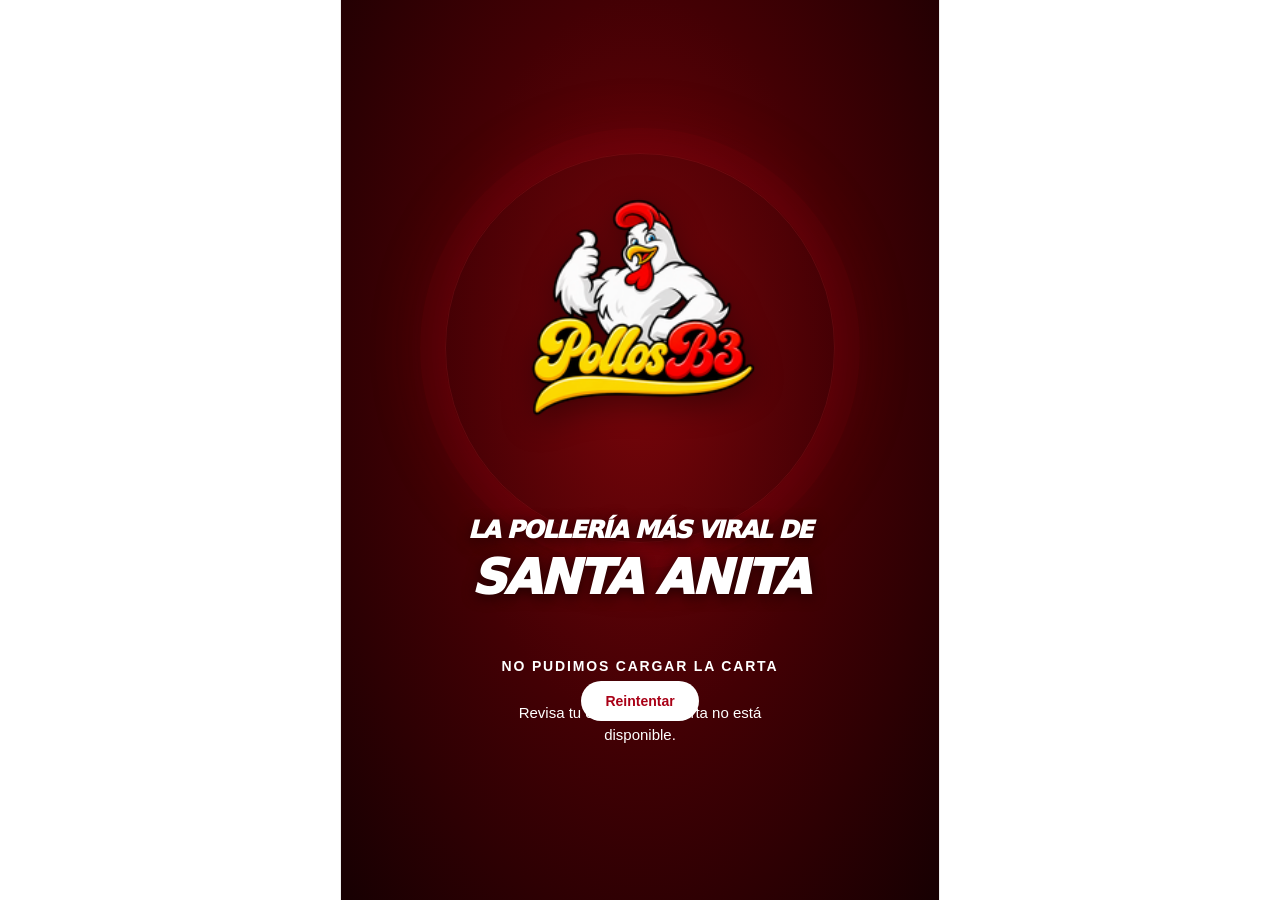
<file: app/src/main/assets/index.html>
<!doctype html><html lang="es-PE"><head><meta charset="utf-8"><meta name="viewport" content="width=device-width,initial-scale=1,viewport-fit=cover,maximum-scale=5"><meta name="theme-color" content="#FFFFFF"><meta name="color-scheme" content="light"><title>Pollos B3 — validación pedidos V12</title><link rel="stylesheet" href="styles.css"></head><body><div id="app"></div><script src="order-availability.js"></script><script src="reservation-forms.js"></script><script src="pickup-order-contract.js"></script><script src="app.js"></script></body></html>
</file>
<file: app/src/main/assets/styles.css>
:root{--red:#F00012;--red-dark:#CA0010;--yellow:#FFDD00;--black:#151515;--muted:#626262;--line:#E9E9E9;--white:#FFFFFF;--shadow:0 5px 18px #1111110d; font-family:Roboto,'Arial',system-ui,sans-serif;color:var(--black)}*{box-sizing:border-box}html{background:white;scroll-behavior:smooth}body{background:white;margin:0;font-size:15px;-webkit-font-smoothing:antialiased}button,input{font:inherit}button{cursor:pointer;border:0;-webkit-tap-highlight-color:transparent}button:active{transform:scale(.98)}button:disabled{opacity:.4;cursor:not-allowed}button:focus-visible,input:focus-visible{outline:3px solid #F7CE00;outline-offset:2px}#app{max-width:600px;margin:auto;min-height:100vh;background:#fff}h1,h2,h3,p{margin-top:0}h1{font-size:28px;line-height:1.13;letter-spacing:-.85px;font-weight:900}h2{font-size:19px;line-height:1.18;letter-spacing:-.4px;font-weight:850}p{line-height:1.48}.primary,.outline,.guest{display:flex;align-items:center;justify-content:center;gap:8px;min-height:52px;padding:13px 18px;border-radius:13px;font-size:15px;font-weight:800}.primary{background:var(--red);color:#fff;box-shadow:0 5px 13px #f0001220}.outline{background:white;color:var(--black);border:1px solid #D5D5D5}.full{width:100%;margin-top:12px}.sub{color:var(--muted);font-size:14px;margin-bottom:20px}.minor,.smallprint{font-size:11px;color:#676767;line-height:1.5}.smallprint{margin:14px 0 24px}.demo{font-size:9px;font-weight:750;color:#696969;letter-spacing:.15px;text-align:center;padding:7px 8px;background:#fff;border-bottom:1px solid #f0f0f0}.shell{min-height:100vh;padding-bottom:84px}.main{padding-bottom:60px}.bar{position:fixed;bottom:0;left:50%;transform:translateX(-50%);max-width:600px;width:100%;min-height:calc(67px + env(safe-area-inset-bottom));background:#fff;border-top:1px solid #E8E8E8;display:grid;grid-template-columns:1fr 1fr 70px 1fr 1fr;align-items:center;z-index:15;padding:4px 3px max(5px,env(safe-area-inset-bottom));box-shadow:0 -3px 12px #00000009}.bar>button:not(.chat-center){display:flex;align-items:center;flex-direction:column;gap:4px;background:transparent;color:#393939;font-size:10px;font-weight:650;padding:7px 0;white-space:nowrap}.bar>button.active{color:var(--red);font-weight:850}.chat-center{height:48px;width:48px;border-radius:50%;background:var(--red);color:white;display:grid;place-items:center;justify-self:center;box-shadow:0 4px 11px #f0001240;border:3px solid white;margin-top:-20px}.float-cart{position:fixed;bottom:calc(84px + env(safe-area-inset-bottom));right:max(14px,calc((100vw - 580px)/2));background:#181818;color:white;display:flex;align-items:center;gap:7px;border-radius:99px;box-shadow:0 5px 22px #0004;min-height:46px;padding:5px 12px;z-index:14;font-size:13px}.float-cart span{background:var(--yellow);color:#111;font-weight:900;border-radius:50%;display:grid;place-items:center;min-width:22px;height:22px}.toast{position:fixed;left:50%;transform:translateX(-50%);bottom:102px;z-index:70;background:#1d1d1d;color:#fff;padding:13px 18px;border-radius:12px;box-shadow:0 5px 20px #0002;font-weight:750;white-space:nowrap;max-width:95vw;overflow:hidden;text-overflow:ellipsis}
/* Welcome & access */
.splash{min-height:100dvh;background:#F00012;display:flex;justify-content:center;align-items:center;flex-direction:column;padding:28px 22px}.slogan{transform:rotate(-4deg);text-align:center;display:flex;flex-direction:column;gap:0;text-shadow:3px 5px #000;max-width:100%}.slogan span,.slogan strong{font-size:clamp(27px,9vw,48px);line-height:1.06;font-weight:1000;font-stretch:condensed;letter-spacing:-1.5px;text-transform:uppercase;font-style:italic;display:block;background:#121212;color:white;padding:8px 14px}.slogan strong{color:var(--yellow);font-size:clamp(36px,12vw,61px)}.slogan span:last-child{background:#d0000c}.splash button{position:absolute;bottom:52px;background:none;color:white;display:flex;align-items:center;font-size:14px;font-weight:800;gap:4px}.login{min-height:100dvh;display:flex;flex-direction:column}.login-photo{height:clamp(200px,35dvh,360px);overflow:hidden;background:#f00012}.login-photo img{width:100%;height:100%;object-fit:cover;object-position:center 45%}.login-body{background:white;padding:28px 22px 38px;flex:1;border-radius:24px 24px 0 0;margin-top:-22px;z-index:1}.login-body h1{font-size:28px;margin-bottom:9px}.login-body h1 em{font-style:normal;color:var(--red)}.login-body p{color:#5e5e5e;font-size:14px;margin-bottom:22px}.login-body button{width:100%;margin-bottom:11px}.login-body .outline{border-radius:13px}.login-body .facebook{border-color:#1C62DD;color:#1656C7}.login-body .facebook b{font-size:22px}.login-body .b3-google-btn{border:1px solid #D7DADF;background:#fff;color:#252525;font-weight:750}.login-body .b3-google-btn:active{background:#f6f8fc}.b3-google-mark{font-size:23px;line-height:1;font-weight:900;font-family:Arial,sans-serif;background:conic-gradient(#4285F4 0 24%,#34A853 24% 46%,#FBBC05 46% 66%,#EA4335 66% 81%,#4285F4 81% 100%);-webkit-background-clip:text;background-clip:text;color:transparent}.login-body .guest{background:#f7f7f7;border:1px solid #dedede;color:#111}.or{display:block;text-align:center;margin:5px 0 11px;color:#666}.hint{display:block;text-align:center;color:#777;font-size:11px;line-height:1.4;padding:0 10px}
/* Home */
.home-intro{padding:15px 17px 10px;display:flex;justify-content:space-between;align-items:center;gap:10px}.home-intro div span{color:var(--red);font-size:9px;font-weight:900;letter-spacing:1px}.home-intro h1{font-size:25px;margin:5px 0 0}.home-intro img{height:55px;width:68px;object-fit:contain;border-radius:8px}.hero-carousel{margin:6px 15px 17px}.hero-top{display:flex;justify-content:space-between;align-items:center;font-size:10px;font-weight:900;letter-spacing:1px;margin-bottom:8px}.hero-top small{color:#666}.hero-card{border-radius:18px;position:relative;overflow:hidden;height:245px;background:#1f1613;box-shadow:var(--shadow)}.hero-img{width:100%;height:100%;object-fit:cover;filter:brightness(.8)}.hero-overlay{position:absolute;bottom:0;left:0;right:0;padding:48px 20px 18px;background:linear-gradient(transparent,#000c);display:flex;justify-content:space-between;align-items:end;gap:9px;color:white}.hero-overlay h2{font-size:22px;margin:0;max-width:65%;text-shadow:0 2px 5px #000}.hero-overlay strong{font-size:22px;white-space:nowrap}.add-feature{position:absolute;right:13px;top:12px;background:var(--yellow);color:black;display:grid;place-items:center;width:42px;height:42px;border-radius:50%}.dots{display:flex;justify-content:center;gap:7px;padding:12px 0 5px}.dots button{width:7px;height:7px;border-radius:50%;padding:0;background:#dedede}.dots button.on{background:var(--red);width:19px;border-radius:8px}.block{padding:9px 15px 17px}.section-head{display:flex;align-items:center;justify-content:space-between;gap:6px;margin-bottom:13px}.section-head h2{margin:0}.section-head button{background:none;color:var(--red);display:flex;align-items:center;font-weight:800;font-size:12px}.reco-scroll{display:flex;gap:11px;overflow:auto;scroll-snap-type:x mandatory;scrollbar-width:none}.reco{min-width:145px;width:145px;text-align:left;background:white;border:1px solid var(--line);border-radius:14px;overflow:hidden;padding:0 0 11px;scroll-snap-align:start}.reco img{width:100%;height:112px;object-fit:cover}.reco span,.reco b{display:block;padding:0 9px}.reco span{font-size:13px;font-weight:750;line-height:1.3;margin:8px 0 4px;min-height:32px}.reco b{font-size:16px;color:var(--red)}.promo-card{height:170px;position:relative;overflow:hidden;border-radius:15px;background:#171717}.promo-card>img{width:100%;height:100%;object-fit:cover;filter:brightness(.65)}.promo-info{position:absolute;inset:0;display:flex;flex-direction:column;justify-content:center;align-items:flex-start;padding:18px;color:#fff}.promo-info span{font-size:10px;letter-spacing:.8px;font-weight:850;color:var(--yellow)}.promo-info strong{font-size:24px;margin:8px 0;letter-spacing:-.5px}.promo-info b{font-size:22px}.store-carousel{display:flex;align-items:center;gap:14px;border:1px solid var(--line);border-radius:16px;overflow:hidden;min-height:142px}.store-pic{min-width:37%;height:142px;background:#F00012;color:white;display:grid;place-items:center}.store-carousel>div:last-child{padding:10px 12px 10px 0}.store-carousel strong{font-size:15px;display:block}.store-carousel p{font-size:12px;color:#555;line-height:1.4;margin:5px 0 10px}.store-carousel button{background:transparent;color:var(--red);font-weight:850;font-size:12px;display:flex;align-items:center;gap:2px;padding:0}
/* Catalog */
.carta{padding:23px 15px 30px}.carta h1{margin-bottom:5px}.carta>p:not(.smallprint){color:#666;font-size:13px;margin-bottom:19px}.filters{display:flex;gap:8px;overflow:auto;scrollbar-width:none;padding-bottom:13px}.filters button{background:#f6f6f6;border:1px solid #e8e8e8;border-radius:40px;padding:10px 15px;font-size:12px;font-weight:800;white-space:nowrap}.filters .selected{background:var(--red);color:white;border-color:var(--red)}.cards{display:grid;grid-template-columns:repeat(2,minmax(0,1fr));gap:12px}.item{border:1px solid #ececec;border-radius:15px;overflow:hidden;box-shadow:0 2px 10px #0000000b}.item-picture{height:140px;position:relative;background:#eee}.item-picture img{width:100%;height:100%;object-fit:cover}.item-picture span{position:absolute;bottom:7px;left:7px;background:#fffE;color:#555;font-size:9px;border-radius:3px;padding:3px 4px}.item-text{padding:11px 10px}.item-text>strong{font-size:13.5px;line-height:1.3;display:block;min-height:37px}.item-bottom{display:flex;justify-content:space-between;gap:2px;align-items:center;margin-top:8px}.item-bottom b{font-size:17px;letter-spacing:-.5px;color:var(--red)}.item-bottom button{width:36px;height:36px;border-radius:50%;display:grid;place-items:center;background:var(--red);color:white;flex-shrink:0}
/* Pages and forms */
.page{padding:14px 18px 42px;min-height:100dvh;background:#fff}.screen-heading{display:flex;align-items:center;gap:12px;min-height:46px;margin-bottom:16px}.screen-heading button{background:transparent;color:var(--red);padding:8px 7px}.screen-heading h1{font-size:19px;margin:0}.page>h1{margin:6px 0 12px}.page>h2{margin:23px 0 12px}.page label{font-size:13px;font-weight:750;display:block;margin:18px 0 0}.page input{display:block;width:100%;border:1px solid #d7d7d7;background:#fff;padding:14px;font-size:15px;border-radius:11px;margin-top:7px;min-height:49px;outline-color:var(--red)}.notice{background:#f8f8f8;padding:13px;border-radius:12px;font-size:12px;line-height:1.55;color:#505050;margin:20px 0}.choice-list{display:grid;gap:16px;margin-top:28px}.choice-list button{display:flex;gap:15px;align-items:center;text-align:left;border:1px solid #dedede;border-radius:16px;background:#fff;min-height:104px;padding:16px;color:#111}.choice-list button>svg:first-child{color:var(--red)}.choice-list div{flex:1}.choice-list b{display:block;font-size:17px}.choice-list span{display:block;font-size:12px;color:#666;margin-top:5px}.locations{display:grid;gap:10px}.location{display:flex;align-items:center;border:1px solid #e8e8e8;border-radius:13px;padding:12px 11px;min-height:82px;gap:10px}.loc-icon{height:43px;min-width:43px;background:#f00012;color:white;border-radius:10px;display:grid;place-items:center}.loc-name{text-align:left;background:transparent;flex:1;padding:0}.loc-name b{font-size:13px;display:block}.loc-name small{font-size:11px;line-height:1.5;color:#676767;display:block;margin-top:4px}.dots-menu{background:transparent;color:#222;font-size:19px;letter-spacing:1px}.local-hero{height:170px;border-radius:16px;background:var(--red);color:white;display:flex;align-items:center;justify-content:center;flex-direction:column;gap:11px;margin-bottom:22px}.local-hero small{font-size:10px;font-weight:800}.detail-row{display:flex;align-items:start;gap:12px;font-size:14px;padding:12px 0;border-bottom:1px solid #eee}.detail-row svg{color:var(--red);flex-shrink:0}.method-list{display:grid;gap:9px;margin:14px 0 20px}.method-list button{background:white;border:1px solid #e1e1e1;min-height:75px;border-radius:13px;padding:12px;display:flex;align-items:center;gap:13px;text-align:left;color:#222}.method-list button.chosen{border:2px solid var(--red);padding:11px}.method-list button>svg{color:var(--red)}.method-list button span:nth-child(2){flex:1}.method-list b,.method-list small{display:block}.method-list b{font-size:14px}.method-list small{font-size:11px;color:#666;margin-top:4px}.radio{border-radius:50%;height:19px;width:19px;border:2px solid #aaa}.chosen .radio{border:6px solid var(--red)}.detail{padding-bottom:20px}.detail .screen-heading{padding:6px 14px}.detail-photo{height:275px;position:relative;background:#ddd}.detail-photo img{width:100%;height:100%;object-fit:cover}.detail-photo small{position:absolute;right:10px;bottom:9px;background:#ffffffdd;padding:4px 7px;border-radius:5px;font-size:10px}.detail-content{padding:23px 20px}.detail-content>p{font-size:14px;color:#606060}.detail-price{display:flex;align-items:center;justify-content:space-between;margin:25px 0}.detail-price>strong{color:var(--red);font-size:26px}.counter{display:flex;align-items:center;gap:10px;border:1px solid #dedede;border-radius:10px;min-height:35px}.counter button{background:none;padding:6px 11px;font-size:21px}.counter span,.counter b{font-weight:800;min-width:13px;text-align:center}.cart-row{display:flex;align-items:center;border-bottom:1px solid #eee;padding:17px 0;gap:11px}.cart-row img{width:76px;height:77px;object-fit:cover;border-radius:10px}.cart-row>div{flex:1}.cart-row strong,.cart-row span{display:block}.cart-row strong{font-size:14px}.cart-row span{font-size:13px;color:#777;margin:6px 0}.cart-row .counter{width:max-content}.remove{background:none;color:#6b6b6b}.totals{padding:22px 0}.totals p,.summary-card p{display:flex;align-items:start;justify-content:space-between;gap:12px;margin:12px 0;font-size:14px}.totals .grand,.summary-card .grand{background:var(--yellow);padding:15px;border-radius:11px;font-weight:900;font-size:18px}.phone-field{display:flex;gap:10px}.phone-field>b{margin-top:7px;background:#f7f7f7;border:1px solid #ddd;border-radius:10px;padding:15px}.summary-card{border:1px solid #eee;border-radius:16px;padding:17px}.summary-card h2{margin-bottom:8px}.summary-card>p:first-of-type{color:#666;font-size:13px}.summary-card hr{border:0;border-top:1px solid #eee;margin:14px 0}.success{min-height:100dvh;background:var(--red);color:white;display:flex;align-items:center;justify-content:center;flex-direction:column;text-align:center;padding:36px 25px}.success-mark{background:white;color:var(--red);border-radius:50%;width:95px;height:95px;display:grid;place-items:center;margin-bottom:22px}.success h1{font-size:29px}.success p{font-size:14px}.success-box{background:white;border-radius:15px;color:#151515;width:100%;padding:22px;display:flex;flex-direction:column;gap:10px;margin:19px 0}.success .primary{background:var(--yellow);color:#111}.success .outline{background:transparent;color:white;border-color:#fff}.empty-state{text-align:center;padding:68px 20px;color:#333;display:flex;flex-direction:column;align-items:center}.empty-state>svg{color:var(--red)}.empty-state h2{margin:18px 0 9px}.empty-state p{color:#666;font-size:14px}.order{padding:18px;border:1px solid #e6e6e6;border-radius:13px;margin-top:12px;display:flex;flex-direction:column;gap:8px}.order strong{color:var(--red)}.order span,.order small{color:#666;font-size:12px}
/* Chat / account */
.chat-screen{height:100dvh;display:flex;flex-direction:column;padding:12px 14px;background:white}.chat-info{background:#f5f5f5;padding:13px;display:flex;gap:8px;align-items:center;border-radius:10px;font-size:12px;color:#545454}.chat-messages{flex:1;overflow-y:auto;padding:18px 0;display:flex;flex-direction:column;gap:14px;align-items:start}.message{padding:12px 14px;max-width:82%;border-radius:14px;font-size:14px;line-height:1.5}.agent{background:#efefef}.customer{align-self:end;background:#f00012;color:white}.chat-compose{display:flex;align-items:center;gap:8px;border-top:1px solid #eee;padding:12px 0}.chat-compose input{border:1px solid #ddd;border-radius:35px;min-height:44px;padding:12px;flex:1;min-width:0}.chat-compose button{background:var(--red);color:white;border-radius:50%;width:43px;height:43px;display:grid;place-items:center}.acc .profile-line{display:flex;align-items:center;gap:12px;width:100%;background:#fff;text-align:left;padding:15px 6px;border-bottom:1px solid #ddd}.profile-line>svg:first-child{color:var(--red)}.profile-line>div{flex:1}.profile-line b,.profile-line small{display:block}.profile-line small{color:#666;font-size:11px;margin-top:3px}.rows{border-top:1px solid #eee}.rows button{width:100%;background:white;display:flex;align-items:center;gap:13px;padding:15px 4px;border-bottom:1px solid #eee;text-align:left;min-height:51px;font-size:14px}.rows button svg:first-child{color:var(--red)}.rows button span{flex:1}.group-label{margin:26px 0 10px!important;color:var(--red);font-size:17px}.logout{background:white;color:var(--red);font-size:13px;font-weight:800;margin-top:27px;text-decoration:underline}.about-copy{margin-top:20px}.about-copy p{margin-bottom:16px}.about-copy .version{color:#1765F0;font-weight:800}.integra-logo{width:170px;max-height:60px;object-fit:contain;object-position:left;margin:20px 0 0}.profile-data{padding:17px;border:1px solid #ddd;border-radius:13px}
@media(max-width:355px){.cards{gap:8px}.item-picture{height:112px}.item-text>strong{font-size:12px}.item-bottom b{font-size:15px}.section-head h2{font-size:18px}.hero-card{height:205px}.bar{grid-template-columns:1fr 1fr 56px 1fr 1fr}.bar>button:not(.chat-center){font-size:9px}.chat-center{height:43px;width:43px}}
@media(min-width:601px){#app{border-left:1px solid #eee;border-right:1px solid #eee}.login-photo{height:340px}.hero-card{height:315px}.item-picture{height:190px}}
@media(prefers-reduced-motion:reduce){*,*::before,*::after{scroll-behavior:auto!important;transition:none!important;animation:none!important}}
.persistent-chat{position:fixed;bottom:calc(18px + env(safe-area-inset-bottom));left:50%;transform:translateX(-50%);width:51px;height:51px;border-radius:50%;background:var(--red);color:#fff;box-shadow:0 4px 15px #0003;display:grid;place-items:center;z-index:18;border:3px solid white}.persistent-chat:active{transform:translateX(-50%) scale(.96)}

/* V7: portada limpia, sin logotipo superior redundante */
.home-intro{justify-content:flex-start}.home-intro h1{max-width:100%;font-size:clamp(25px,6.5vw,31px)}

/* V9: official full-screen launch artwork. No extra logo or continue button. */
.splash-photo{width:100%;min-height:100dvh;background:#090001 url("splash-v9.webp") center center / cover no-repeat;padding:0}


/* V10 — responsive Splash and Inicio. Uses Android CSS pixels, not physical-pixel coordinates.
   All other screens retain V9 behaviour. Touch controls >=44px; dynamic safe areas. */
:root{--b3-red:#e60012;--b3-deep:#a9000f;--b3-ink:#171717;--b3-yellow:#ffdb08}
html,body,#app{min-width:0;width:100%;overflow-x:clip}
#app{max-width:600px}
.home-v10{background:#fff;min-width:0;padding-bottom:calc(22px + env(safe-area-inset-bottom,0px));}
.home-v10 .home-masthead{position:relative;isolation:isolate;padding:clamp(17px,4.5vw,25px) clamp(15px,4vw,24px) 25px;background:linear-gradient(130deg,#e60012 0%,#bd0012 61%,#95000c 100%);color:white;overflow:hidden}
.home-v10 .home-masthead::after{content:"";position:absolute;z-index:-1;top:-68px;right:-150px;width:320px;height:265px;border:38px solid rgba(255,255,255,.09);border-radius:50%;transform:rotate(-25deg)}
.home-v10 .home-masthead-top{display:flex;justify-content:space-between;align-items:center;gap:10px;min-height:36px}
.home-v10 .home-brandname{font-size:clamp(15px,4.5vw,19px);letter-spacing:.02em;font-weight:900;color:white;line-height:1.15}
.home-v10 .home-brandname strong{color:var(--b3-yellow);font-weight:1000}
.home-v10 .home-location-label{display:inline-flex;gap:4px;align-items:center;font-size:clamp(10px,2.8vw,12px);font-weight:750;color:#fff;opacity:.95;white-space:nowrap}
.home-v10 .home-eyebrow{color:#ffe664;font-size:clamp(10px,2.5vw,11px);letter-spacing:1.25px;font-weight:850;margin:22px 0 7px}
.home-v10 .home-masthead h1{color:white;font-size:clamp(26px,7.6vw,37px);line-height:1.06;letter-spacing:-1px;margin:0 0 22px;max-width:430px;text-wrap:balance}
.home-v10 .home-masthead h1 em{font-style:normal;color:#ffe54a}
.home-v10 .home-search{background:white;display:flex;gap:8px;align-items:center;border-radius:14px;min-height:52px;padding:4px 5px 4px 13px;box-shadow:0 12px 23px #53000640;max-width:560px}
.home-v10 .home-search .search-glyph{color:#b60011;display:flex;align-items:center;transform:rotate(0);}
.home-v10 .home-search input{min-width:0;flex:1;font-size:clamp(12px,3.5vw,15px);border:0;background:transparent;outline:0;height:42px;color:#252525}
.home-v10 .home-search input::placeholder{color:#777}
.home-v10 .home-search button{width:44px;height:44px;display:grid;place-items:center;background:#e50013;color:#fff;border-radius:11px;flex:none}
.home-v10 .hero-carousel{margin:0;padding:clamp(19px,5vw,24px) clamp(13px,3.8vw,20px) 10px}
.home-v10 .section-head{gap:10px;margin-bottom:13px;align-items:baseline}
.home-v10 .section-head h2{font-size:clamp(17px,4.5vw,21px);letter-spacing:-.6px;max-width:70%;}
.home-v10 .section-head .minor{font-size:clamp(9px,2.7vw,11px);text-align:right}
.home-v10 .hero-card{height:auto;aspect-ratio:1.68;min-height:185px;max-height:365px;border-radius:19px;background:#201311;box-shadow:0 9px 25px #150a0924;cursor:pointer;}
.home-v10 .hero-img{width:100%;height:100%;position:absolute;inset:0;object-fit:cover;filter:none}
.home-v10 .hero-scrim{position:absolute;inset:0;background:linear-gradient(90deg,#050101d9 0%,#1305039c 39%,transparent 100%),linear-gradient(0deg,#05030298,transparent 70%)}
.home-v10 .hero-top{position:absolute;inset:15px 15px auto;display:flex;align-items:center;justify-content:space-between;color:white;margin:0;letter-spacing:0}
.home-v10 .hero-top span{padding:5px 9px;background:#ffdc00;color:#181818;border-radius:6px;font-size:clamp(9px,2.7vw,11px);font-weight:1000;letter-spacing:.3px}
.home-v10 .hero-top small{color:#fff;font-weight:800;font-size:11px}
.home-v10 .hero-overlay{position:absolute;inset:auto 0 0;padding:44px clamp(13px,4vw,21px) clamp(15px,4vw,23px);display:block;background:none;pointer-events:none}
.home-v10 .hero-label{font-size:10px;font-weight:900;letter-spacing:1px;color:#ffe445}
.home-v10 .hero-overlay h2{font-size:clamp(19px,5.8vw,30px);max-width:78%;line-height:1.02;letter-spacing:-.75px;margin:5px 0 10px;text-wrap:balance}
.home-v10 .hero-overlay strong{display:inline-flex;align-items:center;background:#dd0011;color:#fff;padding:5px 10px;border-radius:8px;font-size:clamp(16px,4.8vw,22px)}
.home-v10 .add-feature{top:auto;right:clamp(12px,4vw,20px);bottom:clamp(15px,4vw,23px);width:48px;height:48px;box-shadow:0 4px 12px #0006}
.home-v10 .dots{padding:13px 0 7px;gap:10px;align-items:center}
.home-v10 .dots button{position:relative;height:8px;width:8px;flex:none;border-radius:50%;background:#dedede}
.home-v10 .dots button::before{content:"";position:absolute;inset:-18px -12px}
.home-v10 .dots button.on{background:#e40013;width:22px;border-radius:9px}
.home-v10 .block{padding:clamp(8px,2.8vw,14px) clamp(13px,3.8vw,20px) 13px}
.home-v10 .reco-scroll{gap:11px;margin-right:calc(-1 * clamp(13px,3.8vw,20px));padding:3px clamp(13px,3.8vw,20px) 12px 0;overscroll-behavior-inline:contain;scroll-padding-inline:14px}
.home-v10 .reco{width:clamp(137px,41vw,181px);min-width:clamp(137px,41vw,181px);padding:0;border-radius:16px;box-shadow:0 3px 11px #11111112;overflow:hidden;display:flex;flex-direction:column}
.home-v10 .reco-view{display:flex;flex-direction:column;align-items:stretch;text-align:left;background:#fff;color:#191919;padding:0;min-width:0;flex:1}
.home-v10 .reco-view img{height:clamp(106px,30vw,143px);object-fit:cover}
.home-v10 .reco .reco-name{font-size:clamp(12px,3.6vw,14px);font-weight:850;margin:10px 0 5px;padding:0 10px;line-height:1.27;min-height:35px;display:block}
.home-v10 .reco-bottom{display:flex;align-items:center;justify-content:space-between;gap:4px;padding:3px 9px 11px}
.home-v10 .reco-bottom b{color:#cc0010;font-size:clamp(13px,4vw,17px);font-weight:900;white-space:nowrap}
.home-v10 .reco-bottom button{border-radius:50%;width:38px;height:38px;display:grid;place-items:center;background:#ffdc00;color:#111;flex:none}
.home-v10 .promo-card{height:auto;aspect-ratio:2.3;min-height:145px;max-height:260px;border-radius:17px;box-shadow:0 6px 15px #0002;cursor:pointer}
.home-v10 .promo-card img{filter:brightness(.7);}
.home-v10 .promo-info{padding:clamp(13px,4vw,21px);background:linear-gradient(90deg,#130000b3,transparent 85%);max-width:100%}
.home-v10 .promo-info span{font-size:clamp(9px,2.5vw,11px)}
.home-v10 .promo-info strong{font-size:clamp(19px,5.8vw,27px);margin:8px 0 5px;}
.home-v10 .promo-info b{font-size:clamp(17px,5vw,22px);color:#ffed60}
.home-v10 .store-carousel{min-height:137px;border-radius:17px;box-shadow:0 4px 16px #1111110b;align-items:stretch;gap:0}
.home-v10 .store-pic{min-width:34%;width:34%;height:auto;background:linear-gradient(145deg,#ff2635,#b6000a);color:white}
.home-v10 .store-content{min-width:0;flex:1;padding:12px 12px 12px 13px!important;display:flex;flex-direction:column;justify-content:center;align-items:flex-start}
.home-v10 .store-eyebrow{font-size:9px;font-weight:900;color:#cd0010;letter-spacing:.6px;margin-bottom:6px}
.home-v10 .store-carousel strong{font-size:clamp(12px,3.5vw,16px);line-height:1.3;overflow-wrap:anywhere}
.home-v10 .store-carousel p{font-size:clamp(10px,2.7vw,12px);line-height:1.4;margin:6px 0 9px}
.home-v10 .store-carousel button{font-size:12px;min-height:30px;display:flex;align-items:center}
.home-v10 .home-disclaimer{font-size:10px;line-height:1.5;color:#777;margin:13px clamp(13px,3.8vw,20px) 0;}
/* Splash is supplied artwork. It must NEVER be cropped by cover on unusually short screens. */
.splash-photo{width:100%;height:100svh;min-height:100svh;background-color:#090001;background-image:url("splash-v9.webp");background-position:center center;background-size:contain;background-repeat:no-repeat}
@supports(height:100dvh){.splash-photo{height:100dvh;min-height:100dvh}}
@media(max-width:355px){
 .home-v10 .home-masthead{padding:14px 12px 19px}
 .home-v10 .home-masthead h1{font-size:25px;letter-spacing:-.65px;margin-bottom:16px}
 .home-v10 .hero-card{min-height:174px;aspect-ratio:1.58}
 .home-v10 .hero-overlay h2{font-size:19px;max-width:74%}
 .home-v10 .hero-top{top:10px;left:10px;right:10px}
 .home-v10 .add-feature{width:44px;height:44px;right:11px;bottom:13px}
 .home-v10 .reco{width:137px;min-width:137px}
 .home-v10 .store-pic{width:30%;min-width:30%}
}
@media(min-width:450px){.home-v10 .hero-card{aspect-ratio:1.9}.home-v10 .promo-card{aspect-ratio:2.5}}
@media(max-height:620px){.splash-photo{background-size:contain}.home-v10 .home-masthead{padding-top:12px;padding-bottom:16px}.home-v10 .home-eyebrow{margin-top:12px}}
@media(orientation:landscape) and (max-height:520px){.splash-photo{background-size:auto 96%}}
@media(prefers-reduced-motion:reduce){.home-v10 *{scroll-behavior:auto!important;transition:none!important}}
/* V11 · Selector de modalidad. Scoped to Inicio; responsive down to compact devices. */
.fulfillment-home{margin:14px 16px 20px;background:#fff;border-radius:18px;padding:16px;box-shadow:0 4px 18px rgba(0,0,0,.07)}
.fulfillment-title{display:flex;justify-content:space-between;align-items:center;gap:12px;flex-wrap:wrap;margin-bottom:12px}
.fulfillment-title h2{font-size:17px;line-height:1.3;margin:0;font-weight:800;color:#181818}
.fulfillment-title small{font-size:11px;color:#6d6d6d}
.fulfillment-tiles{display:grid;grid-template-columns:repeat(2,minmax(0,1fr));gap:9px}
.fulfillment-tile{min-width:0;min-height:78px;display:flex;flex-direction:column;align-items:center;justify-content:center;gap:7px;border:1.5px solid #e7e7e7;background:#fff;border-radius:14px;color:#222;font-weight:700;font-size:12px;padding:9px 3px;cursor:pointer}
.fulfillment-tile svg{color:#e30613;flex-shrink:0}
.fulfillment-tile.selected{border-color:#e30613;background:#fff0f0;color:#b90510;box-shadow:inset 0 0 0 1px #e30613}
.fulfillment-tile:focus-visible{outline:3px solid #ffcf19;outline-offset:2px}
.selected-fulfillment{color:#686868;font-size:12px;line-height:1.45;margin:12px 0 0;display:flex;align-items:center;gap:6px}
@media(max-width:350px){.fulfillment-home{margin:10px 10px 16px;padding:12px}.fulfillment-title h2{font-size:15px}.fulfillment-tile{min-height:72px;font-size:11px}}
@media(min-width:600px){.fulfillment-home{max-width:620px;margin-left:auto;margin-right:auto}}

.published-promotion{min-height:130px;background:linear-gradient(120deg,#bf0b18,#5f0810);color:#fff;padding:20px;border-radius:16px;display:flex;align-items:center}
.published-promotion .promo-info{position:static;display:flex;flex-direction:column;gap:6px;color:#fff}.published-promotion strong{color:#fff;font-size:22px}.published-promotion small{color:#fff;opacity:.85}
/* V11 Pide y Retira: no photos, status and hours only when published. */
.pickup-page{padding-bottom:calc(105px + env(safe-area-inset-bottom))}
.pickup-origin{padding:13px 0 18px;display:flex;flex-direction:column;gap:9px}
.pickup-origin .smallprint{margin:0}
.pickup-origin label{display:block;font-size:13px;font-weight:650}
.pickup-origin input{width:100%;max-width:100%;box-sizing:border-box;min-height:44px;margin-top:7px}
.pickup-list{display:flex;flex-direction:column;gap:11px;margin-top:8px}
.pickup-location{border:1px solid #e9e9e9;border-radius:16px;background:#fff;padding:15px;box-shadow:0 3px 12px #0000000b}
.pickup-location.unavailable{background:#fafafa}
.pickup-location-title{display:flex;justify-content:space-between;align-items:flex-start;flex-wrap:wrap;gap:9px;margin-bottom:9px}
.pickup-location-title b{font-size:clamp(14px,3.6vw,17px);line-height:1.35}
.pickup-status{font-size:11px;font-weight:750;display:inline-flex;border-radius:20px;padding:5px 9px;line-height:1.4}
.pickup-status.open{background:#e7f7eb;color:#17652b}
.pickup-status.closed{background:#f4e9e9;color:#9a1720}
.pickup-address,.pickup-distance{display:flex;align-items:flex-start;gap:7px;color:#555;font-size:12px;line-height:1.45;margin:7px 0}
.pickup-address svg,.pickup-distance svg{flex:none}
.pickup-actions{display:flex;align-items:center;justify-content:flex-end;margin-top:12px;min-height:36px}
.pickup-actions .primary{min-width:125px;min-height:42px}
.pickup-actions .smallprint{font-size:12px;color:#777;margin:0}
@media(max-width:350px){.pickup-location{padding:12px}.pickup-location-title{flex-direction:column;gap:5px}.pickup-actions .primary{width:100%}}

/* V11: compact neutral identity. Original mascot is the only brand mark in the header. */
.home-v10 .b3-compact-header{display:flex;align-items:center;gap:9px;background:#fff;color:#17212d;margin:0;padding:10px 15px 13px;min-height:89px;border-bottom:1px solid #f0f0f0;box-shadow:0 2px 12px #11111109}
.home-v10 .b3-header-logo{width:70px;height:70px;object-fit:contain;flex:0 0 70px;border-radius:0;background:transparent}
.home-v10 .b3-header-target{display:flex;flex:1;flex-direction:column;align-items:flex-start;justify-content:center;min-width:0;min-height:66px;text-align:left;padding:2px 0;gap:2px;color:#202631;background:transparent;border:0}
.home-v10 .b3-destination-label{font-size:13px;font-weight:850;color:#1e242e;line-height:1.23;display:block;white-space:nowrap;text-overflow:ellipsis;overflow:hidden;max-width:100%}
.home-v10 .b3-destination-line{font-size:12px;color:#626d78;line-height:1.25;display:-webkit-box;-webkit-box-orient:vertical;-webkit-line-clamp:1;line-clamp:1;overflow:hidden;overflow-wrap:anywhere;max-width:100%}
.home-v10 .b3-header-edit{min-width:34px;min-height:44px;padding:4px;display:grid;place-items:center;background:transparent;color:#69727f;flex:none}
.home-v10 .b3-header-target:focus-visible,.home-v10 .b3-header-edit:focus-visible{outline:2px solid #bd1525;outline-offset:2px;border-radius:8px}
.home-v10 .hero-carousel{padding-top:14px}
/* Full-height bottom sheet, outside the scrolling home content. */
.b3-modal-backdrop{position:fixed;inset:0;z-index:95;background:rgba(12,17,24,.48);display:flex;align-items:flex-end;justify-content:center;padding:0}
.b3-modal-sheet{background:#fff;border-radius:23px 23px 0 0;width:100%;max-width:600px;max-height:calc(100dvh - 24px);overflow-y:auto;overscroll-behavior:contain;padding:11px 19px calc(20px + env(safe-area-inset-bottom,0px));box-shadow:0 -12px 55px #0003;animation:b3-sheet-in .24s ease-out}
.b3-modal-handle{width:40px;height:4px;border-radius:5px;background:#d2d5da;margin:0 auto 16px}
.b3-modal-heading{display:flex;align-items:flex-start;gap:10px;justify-content:space-between;margin-bottom:19px}
.b3-modal-heading h2{font-size:21px;font-weight:900;color:#1e222b;line-height:1.22;margin:0 0 5px}
.b3-modal-heading p{font-size:12px;color:#626971;margin:0;line-height:1.45}
.b3-modal-close{background:#f4f5f6;color:#48515e;border-radius:50%;min-width:39px;height:39px;display:grid;place-items:center}
.b3-modal-back{background:transparent;color:#656d78;display:flex;gap:6px;align-items:center;margin-bottom:16px;padding:5px 0;font-size:12px}
.b3-modal-modes{display:grid;grid-template-columns:repeat(2,minmax(0,1fr));gap:11px;margin-bottom:17px}
.b3-modal-modes button{display:flex;flex-direction:column;align-items:flex-start;gap:9px;padding:17px 12px;min-height:130px;border:1px solid #e3e5e8;background:#fff;border-radius:15px;text-align:left;min-width:0;color:#1b2531}
.b3-modal-modes button.chosen{border:1.5px solid #d71927;background:#fff9f9}
.b3-modal-modes svg{color:#bc1726}
.b3-modal-modes strong{font-size:clamp(13px,3.7vw,16px);line-height:1.25}
.b3-modal-modes small{font-size:11px;color:#697380;line-height:1.35}
.b3-modal-fields{display:flex;flex-direction:column;gap:9px;padding-bottom:6px}
.b3-modal-fields label{font-size:12px;font-weight:750;color:#28313e;margin-top:7px;display:flex;flex-direction:column;gap:5px}
.b3-modal-fields label input{width:100%;min-height:47px;box-sizing:border-box;border:1px solid #d7dade;border-radius:11px;padding:12px 13px;font-size:14px;outline-color:#b41927;background:#fff}
.b3-modal-fields .outline{display:flex;align-items:center;justify-content:center;gap:7px;font-size:13px;min-height:46px;border-color:#e0e2e6;color:#a81522}
.b3-modal-fields .smallprint{margin:0;font-size:11px;line-height:1.45;color:#727982}
.b3-modal-info{border-radius:10px;background:#f7f7f8;padding:12px;font-size:11px;line-height:1.5;color:#5c6370}
.b3-modal-fields .primary{margin-top:10px;min-height:49px}
.b3-modal-store-list{display:flex;flex-direction:column;gap:10px;margin-top:9px}
.b3-modal-store{border:1px solid #e7e8eb;border-radius:14px;padding:13px 12px;background:#fff}
.b3-store-top{display:flex;flex-wrap:wrap;align-items:center;justify-content:space-between;gap:8px;margin-bottom:7px}
.b3-store-top strong{font-size:14px;font-weight:850;color:#252c39}
.b3-store-line{display:flex;align-items:flex-start;gap:6px;margin:6px 0;line-height:1.4;font-size:11px;color:#646b78;overflow-wrap:anywhere}
.b3-store-line svg{flex:none}
.b3-store-select{margin-top:9px;width:100%;min-height:39px;border-radius:9px;background:#f7f7f8;color:#a41424;display:flex;justify-content:space-between;align-items:center;padding:0 11px;font-size:12px;font-weight:750}
.b3-store-unavailable{display:block;font-size:11px;color:#747b83;margin-top:10px}
@keyframes b3-sheet-in{from{transform:translateY(18px);opacity:.87}to{transform:translateY(0);opacity:1}}
@media(max-width:350px){.home-v10 .b3-compact-header{padding:8px 10px;gap:7px}.home-v10 .b3-header-logo{width:61px;height:61px;flex-basis:61px}.home-v10 .b3-destination-label{font-size:12px}.home-v10 .b3-destination-line{font-size:11px}.b3-modal-sheet{padding-left:13px;padding-right:13px}.b3-modal-modes button{padding:13px 9px}}
@media(prefers-reduced-motion:reduce){.b3-modal-sheet{animation:none}}

/* B3 V12 — carro de tarjetas premium, sin afectar el tamaño de otras pantallas. */
.home-v10 .b3-compact-header{
  min-height:72px;padding:7px 13px 8px;gap:8px;
  border-bottom:1px solid #f4f2f1;box-shadow:0 2px 8px #15151507;
}
.home-v10 .b3-header-logo{width:58px;height:58px;flex:0 0 58px}
.home-v10 .b3-header-target{min-height:56px;gap:1px}
.home-v10 .b3-destination-label{font-size:12.5px}
.home-v10 .b3-destination-line{font-size:11.5px;line-height:1.22}
.home-v10 .b3-header-edit{min-width:28px}
@media(max-width:350px){
  .home-v10 .b3-compact-header{padding:6px 10px;gap:6px;min-height:67px}
  .home-v10 .b3-header-logo{width:52px;height:52px;flex-basis:52px}
  .home-v10 .b3-header-target{min-height:52px}
}
/* Main featured carousel: slightly taller, vivid food photos without overzoom. */
.home-v10 .hero-card{aspect-ratio:1.55;max-height:375px;touch-action:pan-y;user-select:none;-webkit-user-select:none}
.home-v10 .hero-img{object-position:center 58%;background:#fff}
.home-v10 .hero-card:active:not(.b3-motion-stage *){filter:saturate(1.04)}
/* Combo region is purposefully taller than the previous 170px rectangle. */
.home-v10 .promos .promo-card{
 height:auto;aspect-ratio:1.54;min-height:218px;max-height:345px;
 background:linear-gradient(125deg,#fffaf5,#fff);
 border:1px solid #f3e6de;border-radius:21px;
 box-shadow:0 12px 30px #3f241414;touch-action:pan-y;
 user-select:none;-webkit-user-select:none;
}
.home-v10 .promos .promo-card>img{
 width:100%;height:100%;object-fit:contain;object-position:76% center;
 filter:none;background:#fff;transform:scale(1.01);
}
.home-v10 .promos .promo-info{
 justify-content:flex-end;align-items:flex-start;
 background:linear-gradient(0deg,rgba(18,13,11,.85) 0%,rgba(18,13,11,.39) 38%,transparent 67%);
 padding:15px 17px 18px;color:#fff;pointer-events:none;
}
.home-v10 .promos .promo-info span{color:#ffe36b;font-size:10px;max-width:88%}
.home-v10 .promos .promo-info strong{
 font-size:clamp(19px,5vw,26px);font-weight:900;
 max-width:84%;line-height:1.06;margin:5px 0 6px;
 text-shadow:0 2px 10px #0003;
}
.home-v10 .promos .promo-info b{font-size:clamp(18px,4.8vw,23px);color:#fff}
.home-v10 .promos .published-promotion .promo-info{
 background:linear-gradient(125deg,#fffaf3,#f9ecdf);color:#282222;
 justify-content:center;
}
.home-v10 .promos .published-promotion .promo-info span{color:#9d1725}
/* Two visual cards slide in the same clipped viewport; no full-home re-render. */
.b3-carousel-motion{position:relative;width:100%;overflow:hidden;isolation:isolate;border-radius:20px;contain:layout paint}
.home-v10 .b3-carousel-motion>.hero-card,
.home-v10 .b3-carousel-motion>.promo-card{
 position:absolute!important;inset:0!important;width:100%!important;
 height:100%!important;min-height:0!important;max-height:none!important;
 aspect-ratio:auto!important;margin:0!important;border-radius:inherit!important;
 box-sizing:border-box;will-change:transform,opacity;
}
.b3-carousel-motion>.hero-card:nth-child(2),
.b3-carousel-motion>.promo-card:nth-child(2){z-index:2}
.home-v10 .reco-scroll{
 scroll-behavior:smooth;-webkit-overflow-scrolling:touch;
 overscroll-behavior-x:contain;
}
.home-v10 .reco{transition:transform .2s cubic-bezier(.2,.8,.2,1),box-shadow .2s ease}
.home-v10 .reco:active{transform:scale(.985)}
@media(prefers-reduced-motion:reduce){
 .home-v10 .reco{transition:none}
 .home-v10 .reco-scroll{scroll-behavior:auto}
}

/* Un producto publicado sin fotografía se muestra sin imágenes de demostración. */
.b3-no-photo{background:#f5f3f1;display:block}
.hero-card>.b3-no-photo.hero-img{position:absolute;inset:0;width:100%;height:100%}
.reco .b3-no-photo{height:112px;width:100%}
.item-picture .b3-no-photo{width:100%;height:100%}
.promo-card>.b3-no-photo{position:absolute;inset:0;width:100%;height:100%}


/* Published stores: compact photo-free homepage cards and a restrained detail sheet. */
.b3-home-stores{padding-top:9px}
.b3-home-store-card{width:100%;border:1px solid #e8e8e8;border-radius:17px;background:#fff;box-shadow:0 3px 12px rgba(20,20,20,.055);display:flex;gap:12px;align-items:center;text-align:left;padding:15px 13px;min-height:112px;color:#191919}
.b3-home-store-symbol{width:46px;height:46px;border-radius:13px;background:#fff0f0;color:#c51725;display:flex;align-items:center;justify-content:center;flex-shrink:0}
.b3-home-store-copy{min-width:0;flex:1;display:flex;flex-direction:column;gap:5px}
.b3-home-store-copy strong{font-size:15px;font-weight:850;line-height:1.2}
.b3-home-store-copy small{font-size:11px;color:#666;line-height:1.3;overflow-wrap:anywhere}
.b3-home-store-end{display:flex;flex-direction:column;align-items:flex-end;gap:14px;flex-shrink:0}
.b3-store-badge{display:inline-flex;align-items:center;border-radius:20px;padding:5px 8px;font-size:10px;line-height:1;font-weight:800;white-space:nowrap}
.b3-store-badge.open{background:#e5f7e9;color:#087b31}
.b3-store-badge.closed{background:#ffeaed;color:#bc2030}
.b3-store-badge.unknown{background:#f3f3f3;color:#666}
.b3-stores-empty{margin:0;border:1px solid #ececec;border-radius:14px;padding:18px;font-size:12px;color:#666}
.home-v10 .b3-carousel-motion>.b3-home-store-card{position:absolute!important;inset:0!important;width:100%!important;height:100%!important;margin:0!important;border-radius:inherit!important;box-sizing:border-box;will-change:transform,opacity}
.b3-store-detail{position:relative;max-height:92dvh;overflow-y:auto;padding:20px 19px 25px}
.b3-store-detail-close{position:absolute;top:15px;right:16px;width:31px;height:31px;border-radius:50%;display:grid;place-items:center;background:#f1f1f1;color:#333;z-index:2}
.b3-store-detail-photo{display:block;width:100%;height:118px;object-fit:cover;border-radius:13px;margin:10px 0 15px}
.b3-store-detail h2{font-size:20px;margin:12px 35px 8px 0;color:#181818}
.b3-store-detail>p{display:flex;align-items:flex-start;gap:6px;margin:8px 0;font-size:12px;color:#616161;line-height:1.5}
.b3-store-detail-status{display:flex;gap:10px;align-items:center;flex-wrap:wrap;font-size:12px;margin-top:12px}
.b3-store-detail-week{border-top:1px solid #eaeaea;margin-top:18px;padding-top:13px}
.b3-store-detail-week h3,.b3-store-detail-modes h3{font-size:14px;margin:0 0 12px;font-weight:850;color:#171717;display:flex;align-items:center;gap:7px}
.b3-store-detail-week>div{display:flex;justify-content:space-between;gap:12px;padding:7px 0;border-bottom:1px solid #f3f3f3;font-size:12px}
.b3-store-detail-week>div span{color:#555}
.b3-store-detail-week>div strong{text-align:right;font-size:12px;font-weight:700}
.b3-store-detail-modes{margin-top:18px;border:1px solid #ececec;border-radius:13px;padding:14px}
.b3-store-detail-modes button{display:flex;align-items:center;gap:12px;width:100%;text-align:left;padding:12px 3px;background:transparent;border-bottom:1px solid #eee;color:#222}
.b3-store-detail-modes button:last-child{border:0}
.b3-store-detail-modes button>span{flex:1;font-weight:800;font-size:13px;display:flex;flex-direction:column;gap:3px}
.b3-store-detail-modes button small{font-weight:450;font-size:11px;color:#777}
.b3-store-detail-modes button:disabled{opacity:.35}
.b3-store-directions{display:flex;gap:8px;align-items:center;justify-content:center;width:100%;padding:13px;margin-top:12px;background:#fff;color:#b80b1b;border:1px solid #f0cbd0;border-radius:12px;font-weight:800;font-size:13px}

.b3-stores-demo-note{margin:0 0 9px;font-size:10px;font-weight:750;letter-spacing:.025em;color:#8b6666;line-height:1.4}

/* Kilometraje automático de sedes: visible sin botones adicionales. */
.b3-home-store-distance{font-size:11px!important;font-weight:800;color:#b61323!important}
.b3-store-km{font-size:12px;font-weight:700;color:#b61323}


/* Trabaja con nosotros — approved vacancies from the B3 admin catalog. */
.b3-jobs,.b3-job-detail{padding-bottom:95px}
.b3-job-list{display:grid;gap:12px;margin-top:16px}
.b3-job-card{display:flex;gap:13px;width:100%;text-align:left;border:1px solid #e9e9ec;border-radius:17px;background:#fff;padding:10px;min-height:148px;box-shadow:0 3px 15px rgba(26,20,23,.055);align-items:stretch}
.b3-job-thumb{width:112px;min-width:112px;min-height:132px;border-radius:12px;background:#f3f3f4;display:flex;align-items:center;justify-content:center;overflow:hidden}
.b3-job-thumb img{width:100%;height:100%;object-fit:cover;display:block}
.b3-job-copy{display:flex;flex-direction:column;gap:7px;flex:1;min-width:0}
.b3-job-copy strong{font-size:15px;line-height:1.24;color:#19151a}
.b3-job-copy small{font-size:12px;color:#646069;line-height:1.4;overflow-wrap:anywhere}
.b3-job-location{display:inline-flex;align-items:center;gap:3px;font-size:11px;color:#9b2229;font-weight:650}
.b3-job-more{display:flex;align-items:center;justify-content:center;gap:5px;background:#ffcc13;border-radius:10px;color:#20150b;font-size:12px;font-weight:800;padding:9px;margin-top:auto}
.b3-job-hero{width:100%;border-radius:18px;overflow:hidden;background:#f6f6f6;margin:12px 0 15px;display:grid;place-items:center}
.b3-job-hero img{width:100%;max-height:390px;object-fit:contain;display:block}
.b3-job-placeholder{height:175px;display:grid;place-items:center}
.b3-job-detail h2{font-size:21px;line-height:1.23;margin:5px 0 12px}
.b3-job-facts{border:1px solid #eaeaea;border-radius:14px;overflow:hidden;margin:14px 0}
.b3-job-facts>div{display:grid;grid-template-columns:105px 1fr;gap:10px;padding:12px;font-size:12px;border-bottom:1px solid #eee}
.b3-job-facts>div:last-child{border-bottom:0}
.b3-job-facts strong{color:#9e1821}
.b3-job-facts span{line-height:1.4;white-space:pre-wrap;overflow-wrap:anywhere}
.b3-job-section{border:1px solid #eee;border-radius:14px;padding:15px;margin:13px 0}
.b3-job-section h3{margin:0 0 8px;font-size:15px}
.b3-job-section p{font-size:13px;line-height:1.6;white-space:pre-line;margin:0}
.b3-job-whatsapp{width:100%;min-height:54px;display:flex;align-items:center;justify-content:center;gap:10px;background:#078c31;color:#fff;border:0;border-radius:15px;font-size:15px;font-weight:800;margin:20px 0}
@media(max-width:360px){.b3-job-thumb{width:94px;min-width:94px}.b3-job-card{gap:10px}.b3-job-copy strong{font-size:14px}}


/* Direcciones guardadas: compactas, editables y sin consultas externas. */
.b3-address-page{padding-bottom:100px}
.b3-address-page .sub{margin-bottom:18px}
.b3-address-card{background:#fff;border:1px solid #ededf0;border-radius:16px;padding:14px;margin:12px 0;box-shadow:0 3px 14px rgba(31,19,22,.045)}
.b3-address-top{display:flex;align-items:center;gap:9px}
.b3-address-symbol{display:inline-flex;align-items:center;justify-content:center;width:36px;height:36px;flex:0 0 36px;background:#fff2f2;border-radius:11px;color:#c71925}
.b3-address-top strong{font-size:15px;min-width:0;flex:1}
.b3-address-default{background:#f9e8e8;color:#9d1320;font-size:10px;font-weight:700;padding:6px 8px;border-radius:20px;white-space:nowrap}
.b3-address-card p{font-size:13px;line-height:1.45;margin:12px 0 5px;color:#20191b}
.b3-address-card small{display:block;font-size:12px;color:#706970;margin:0 0 9px;line-height:1.4}
.b3-address-actions{border-top:1px solid #f0edf0;margin-top:12px;padding-top:12px;display:flex;align-items:center;justify-content:space-between;gap:8px;flex-wrap:wrap}
.b3-address-actions button{border:0;background:transparent;color:#a81b2b;font-size:12px;padding:5px 2px;font-weight:700;cursor:pointer}
.b3-address-actions button.danger{color:#ae4751}
.b3-address-check{display:flex;align-items:center;gap:9px;margin:13px 0;font-size:13px;line-height:1.4}
.b3-address-check input{width:17px;height:17px;accent-color:#c81924;flex-shrink:0}
.b3-address-page label{font-size:13px}
.b3-address-page select{width:100%;padding:13px;border:1px solid #ddd;border-radius:11px;background:#fff;color:#211a1a;margin-top:6px}
.b3-modal-saved{margin:10px 0 16px}
.b3-modal-saved h3{font-size:14px;margin:12px 0 7px}
.b3-modal-saved .b3-address-card{margin:8px 0;padding:11px}
.b3-modal-saved .b3-address-actions button{font-size:12px}
.b3-modal-saved .b3-address-card p{font-size:12px;margin:6px 0}
@media(max-width:355px){.b3-address-top{gap:6px}.b3-address-default{font-size:9px;padding:5px}.b3-address-actions{gap:5px}}


/* Customer profile — restrained mobile form. */
.b3-profile-page{padding-bottom:96px}
.b3-profile-hero{display:flex;gap:12px;align-items:center;margin:8px 0 22px;padding:14px;border:1px solid #f0e5e6;background:#fffafa;border-radius:16px}
.b3-profile-hero strong{display:block;font-size:15px;color:#20171b}
.b3-profile-hero small{display:block;margin-top:4px;font-size:12px;color:#74666a;line-height:1.35}
.b3-profile-avatar{display:flex;width:52px;height:52px;min-width:52px;align-items:center;justify-content:center;background:#c71924;color:white;border-radius:16px}
.b3-profile-page>label:not(.b3-profile-optin){display:block;margin:13px 0}
.b3-profile-page input[type="date"]{width:100%;min-height:43px;border:1px solid #dedbde;border-radius:10px;padding:9px;background:#fff;color:#211b1d;margin-top:6px}
.b3-profile-optin{display:flex;align-items:flex-start;gap:10px;background:#fff;border:1px solid #eee1e3;border-radius:15px;padding:15px;margin:19px 0 10px}
.b3-profile-optin input{width:19px;height:19px;flex-shrink:0;accent-color:#c71924;margin-top:2px}
.b3-profile-optin span{display:flex;flex-direction:column;gap:5px}
.b3-profile-optin strong{font-size:14px;color:#211719}
.b3-profile-optin small{font-size:12px;line-height:1.4;color:#71696a}


.b3-job-demo{display:inline-flex;align-self:flex-start;background:#fff3cc;color:#8b4400;font-weight:900;font-size:10px;border-radius:7px;padding:4px 8px;letter-spacing:.06em}
.b3-job-test-alert{padding:11px 13px;border:1px solid #edcf91;background:#fff8e5;color:#6f4700;border-radius:11px;font-size:12px;font-weight:750;line-height:1.45;margin:9px 0 14px}


/* B3 help, consumer claims and About. */
.b3-faq,.b3-complaints,.b3-about-new{padding-bottom:95px}
.b3-faq-list{display:grid;gap:9px;margin:14px 0 20px}
.b3-faq-item{border:1px solid #eae7e9;border-radius:13px;background:#fff;overflow:hidden}
.b3-faq-item summary{cursor:pointer;list-style:none;padding:15px 36px 15px 14px;position:relative;font-weight:750;font-size:13px;line-height:1.45;color:#2d2326}
.b3-faq-item summary::-webkit-details-marker{display:none}
.b3-faq-item summary:after{content:'+';position:absolute;right:14px;top:11px;font-weight:500;color:#c61b28;font-size:23px}
.b3-faq-item[open] summary:after{content:'−'}
.b3-faq-item[open] summary{color:#ad1825;background:#fffafa}
.b3-faq-item p{padding:0 14px 15px;margin:0;color:#595057;font-size:13px;line-height:1.6}
.b3-claims-mark{display:flex;gap:13px;align-items:center;margin:16px 0 20px;background:#fff5f5;border:1px solid #f2dbdd;border-radius:16px;padding:17px;color:#b51824}
.b3-claims-mark h2{font-size:17px;margin:0 0 4px;color:#282024}
.b3-claims-mark p{font-size:12px;color:#65575b;margin:0}
.b3-claims-info{border:1px solid #eae8e9;border-radius:15px;padding:16px;margin:14px 0 20px;background:#fff}
.b3-claims-info strong{font-size:15px}
.b3-claims-info p{font-size:13px;color:#534a50;line-height:1.55;margin:11px 0 0}
.b3-claims-pending{border:1px solid #efd4a0;background:#fff8ea;border-radius:13px;padding:15px;margin:20px 0}
.b3-claims-pending strong{font-size:14px;color:#805310}
.b3-claims-pending p{font-size:12px;line-height:1.55;color:#66553b;margin:8px 0 0}
.b3-complaints .outline{margin-top:15px}
.b3-about-new .about-copy{text-align:left}
.b3-about-new .about-copy h2{font-size:20px;margin:14px 0 8px}
.b3-about-new .about-copy p{font-size:13px;line-height:1.65}
.b3-about-facts{border:1px solid #ece8eb;border-radius:16px;background:#fff;margin:18px 0;padding:0 15px}
.b3-about-facts>div{display:flex;align-items:start;justify-content:space-between;gap:12px;padding:13px 0;border-bottom:1px solid #f1eef1}
.b3-about-facts>div:last-child{border-bottom:0}
.b3-about-facts strong{font-size:12px;color:#8c242b;min-width:73px}
.b3-about-facts span{font-size:12px;line-height:1.5;text-align:right;color:#413a3c}
.b3-about-owner{color:#777078;font-size:11px!important;margin-top:13px}
.b3-about-credit{display:flex;align-items:center;flex-direction:column;margin:25px auto 10px;text-align:center;padding:15px}
.b3-about-credit p{font-size:12px;color:#777078;margin:0 0 12px}
.b3-about-credit img{width:108px;height:108px;object-fit:contain;display:block;margin:0 auto 9px}
.b3-about-credit strong{font-size:12px;letter-spacing:.02em;color:#292d41}
.b3-about-credit span{font-size:11px;margin-top:4px;color:#7c747a}


/* Privacy & notifications — customer-facing functional transparency. */
.b3-privacy-page,.b3-notifications-page{padding-bottom:100px}
.b3-privacy-intro,.b3-notifications-banner{display:flex;align-items:flex-start;gap:13px;padding:17px;border-radius:17px;background:#fff5f5;color:#b21928;border:1px solid #f1dfe1;margin:12px 0 20px}
.b3-privacy-intro>svg,.b3-notifications-banner>svg{flex-shrink:0}
.b3-privacy-intro h2,.b3-notifications-banner strong{font-size:16px;font-weight:800;color:#261a1f;margin:0 0 5px}
.b3-privacy-intro p,.b3-notifications-banner p{font-size:12px;line-height:1.5;color:#67545b;margin:0}
.b3-privacy-section{padding:15px 0 17px;border-bottom:1px solid #eee8eb}
.b3-privacy-section h3,.b3-privacy-delete h3{font-size:15px;color:#252024;margin:0 0 9px}
.b3-privacy-section p,.b3-privacy-delete p{font-size:13px;line-height:1.62;color:#60565e;margin:8px 0}
.b3-privacy-secondary{padding:10px 0;display:flex;align-items:center;gap:6px;background:none;border:0;color:#a71d2a;font-size:13px;font-weight:750;text-align:left}
.b3-privacy-delete{background:#fff8f7;border:1px solid #efdfe0;border-radius:15px;margin:20px 0;padding:16px}
.b3-privacy-delete button{margin-top:12px;color:#9e1927;border-color:#da9ca4}
.b3-notifications-page h2{font-size:17px;margin:18px 0 10px}
.b3-notification-type{border:1px solid #eee8ec;border-radius:14px;background:#fff;margin:10px 0;padding:15px}
.b3-notification-type strong{font-size:14px;color:#281e22}
.b3-notification-type p{font-size:12px;color:#6e6067;line-height:1.5;margin:6px 0 0}
.b3-notifications-page .outline{margin-top:15px}


/* Pollos B3 — favorite, order stages, post-delivery feedback; navigation unchanged. */
.b3-favorite-home{margin:14px 15px 18px;padding:15px;background:#fff;border:1px solid #f0dadd;border-radius:17px;box-shadow:0 4px 18px rgba(127,17,27,.07)}
.b3-feature-title{display:flex;align-items:center;gap:9px;color:#c51a28}
.b3-feature-title h2{font-size:17px;color:#252126;margin:0}
.b3-favorite-home>p{font-size:13px;line-height:1.5;margin:12px 0;color:#3c3338}
.b3-favorite-home>strong{font-size:19px;color:#bf1927}
.b3-favorite-home>small{font-size:11px;color:#797079;display:block;margin-top:3px}
.b3-favorite-actions{display:flex;gap:8px;margin-top:14px}
.b3-favorite-actions button{border-radius:11px;padding:12px 10px;border:1px solid #d1c8cc;font-weight:750;font-size:12px}
.b3-favorite-actions button:first-child{background:#c81924;color:#fff;border-color:#c81924;flex:1}
.b3-favorite-actions button:disabled{opacity:.4}
.b3-favorite-actions button:last-child{background:#fff;color:#4a393f}
.b3-orders-page,.b3-order-detail{padding-bottom:108px}
.b3-order-entry{display:flex;justify-content:space-between;width:100%;text-align:left;gap:16px;align-items:center;padding:17px 13px;border-radius:14px;background:#fff;border:1px solid #ede8eb;margin:10px 0}
.b3-order-entry>span{display:flex;flex-direction:column;gap:7px;min-width:0}
.b3-order-entry b{font-size:13px;overflow-wrap:anywhere}
.b3-order-entry strong{color:#ba1c26;font-size:15px}
.b3-order-entry small{font-size:11px;color:#766d71;line-height:1.35}
.b3-order-entry>span:last-child{text-align:right;flex-shrink:0}
.b3-demo-alert{font-size:12px;font-weight:750;background:#fff7e4;border:1px solid #e9c77b;color:#805206;border-radius:10px;padding:11px;line-height:1.45}
.b3-track{background:#fff;border:1px solid #eee1e3;border-radius:18px;padding:16px;margin:14px 0}
.b3-track-heading{display:flex;justify-content:space-between;gap:10px;align-items:center}
.b3-track-heading strong{font-size:16px;color:#a91928}
.b3-track-heading span{font-size:11px;color:#665d62}
.b3-track-bar{height:9px;background:#e7e4e5;border-radius:40px;overflow:hidden;margin:15px 0 17px}
.b3-track-bar div{height:100%;background:#f5c400;border-radius:40px;transition:width .4s ease}
.b3-track-stage{display:flex;gap:11px;align-items:center;padding:9px 0;position:relative}
.b3-track-dot{display:grid;place-items:center;flex:0 0 31px;width:31px;height:31px;border-radius:50%;background:#e2e0e1;color:#757077;font-size:13px;font-weight:800;position:relative;z-index:1}
.b3-track-stage.done .b3-track-dot{background:#168545;color:white}
.b3-track-stage.current .b3-track-dot{background:#ffcc00;color:#281c00}
.b3-track-stage div{display:flex;flex-direction:column;gap:4px}
.b3-track-stage b{font-size:14px;color:#726b6f}
.b3-track-stage.current b{color:#9e1a25}
.b3-track-stage.done b{color:#252026}
.b3-track-stage small{font-size:11px;color:#898087}
.b3-track-stage.current{background:#fff8df;border-radius:10px;padding-left:6px}
.b3-track .b3-demo-next{margin-top:14px;font-size:12px}
.b3-track-done{display:flex;gap:12px;align-items:center;background:#f0faf3;border:1px solid #ccead5;border-radius:14px;padding:16px;margin:16px 0;color:#168545}
.b3-track-done div{display:flex;flex-direction:column;gap:5px}
.b3-track-done b{font-size:14px}
.b3-track-done small{font-size:12px;color:#52695b;line-height:1.4}
.b3-order-recap{border:1px solid #eee7e9;border-radius:15px;background:#fff;padding:17px;margin:15px 0}
.b3-order-recap h3{font-size:15px;margin:0 0 9px}
.b3-order-recap p{font-size:13px;line-height:1.5}
.b3-order-recap strong{color:#af1525}
.b3-order-detail>.full{margin:10px 0}
.b3-overlay{position:fixed;inset:0;z-index:200;background:rgba(25,13,18,.58);display:flex;align-items:flex-end}
.b3-bottom-sheet{background:#fff;width:100%;max-height:88vh;overflow-y:auto;border-radius:24px 24px 0 0;padding:10px 20px 30px;box-shadow:0 -10px 50px rgba(0,0,0,.2)}
.b3-sheet-grip{width:45px;height:5px;border-radius:8px;background:#d5d2d3;margin:0 auto 19px}
.b3-bottom-sheet h2{font-size:21px;line-height:1.25;color:#211b1e;margin:0 0 12px}
.b3-bottom-sheet p{font-size:13px;line-height:1.55;color:#615960}
.b3-bottom-sheet .full{margin-top:11px}
.b3-feedback-order{background:#fff7e7;padding:12px;border-radius:10px;color:#483c2e!important}
.b3-survey-head{display:flex;align-items:flex-start;gap:10px;justify-content:space-between}
.b3-survey-head>button{width:34px;height:34px;border:0;border-radius:50%;background:#f5f1f2;font-size:24px;color:#4f4448}
.b3-rating-stars{display:flex;align-items:center;justify-content:center;gap:3px;margin:15px 0 20px}
.b3-rating-stars button{background:transparent;border:0;font-size:43px;color:#edb500;padding:1px 4px;line-height:1.1}
.b3-feedback-tags{display:flex;flex-wrap:wrap;gap:8px;margin:10px 0 16px}
.b3-feedback-tags button{background:#fff;border:1px solid #ded5d8;border-radius:20px;padding:9px 12px;font-size:12px;color:#544a4f}
.b3-feedback-tags button.selected{background:#fee8e8;border-color:#c81924;color:#9f1422;font-weight:700}
.b3-bottom-sheet label{display:block;font-size:12px;font-weight:650}
.b3-bottom-sheet textarea{margin-top:8px;display:block;border:1px solid #dcd6d9;border-radius:12px;padding:12px;min-height:82px;width:100%;resize:vertical;font-size:13px}
.b3-bottom-sheet>small{font-size:11px;line-height:1.4;display:block;margin-top:12px;color:#8a7579}
@media(prefers-reduced-motion:reduce){.b3-track-bar div{transition:none}}

.b3-favorite-row{display:flex;gap:12px;align-items:center;margin:12px 0}
.b3-favorite-row p{font-size:13px;line-height:1.5;flex:1;margin:0;color:#3c3338}
.b3-favorite-thumb{width:94px;height:84px;flex:0 0 94px;border-radius:12px;object-fit:cover;background:#f8f4f4}


/* Pollos B3: cambios aislados al splash y la confirmación visual del carrito. */
.b3-splash{position:relative;width:100%;height:100svh;min-height:100svh;overflow:hidden;box-sizing:border-box;display:flex;flex-direction:column;align-items:center;justify-content:center;gap:0;padding:calc(28px + env(safe-area-inset-top)) 18px calc(28px + env(safe-area-inset-bottom));background:radial-gradient(ellipse at 50% 40%,#79050a 0%,#430004 48%,#170002 100%);color:#fff;text-align:center}
@supports(height:100dvh){.b3-splash{height:100dvh;min-height:100dvh}}
.b3-splash-halo{position:absolute;top:17%;left:50%;width:min(82vw,390px);aspect-ratio:1;border:1px solid #ce223534;border-radius:50%;transform:translateX(-50%);box-shadow:0 0 0 25px #ee17200a,0 0 75px #c0001640;pointer-events:none}
.b3-splash-logo{position:relative;z-index:1;display:block;width:min(82vw,370px);max-height:40dvh;object-fit:contain;filter:drop-shadow(0 8px 16px #0006);animation:b3-splash-logo-in .65s cubic-bezier(.2,.8,.2,1) both}
.b3-splash-slogan{position:relative;z-index:1;margin:clamp(17px,3.5dvh,36px) 0 0;display:flex;flex-direction:column;align-items:center;gap:8px;font-family:system-ui,-apple-system,Roboto,Arial,sans-serif;font-style:italic;font-weight:950;line-height:1.08;letter-spacing:-.045em;text-shadow:0 3px 13px #210002;max-width:100%;animation:b3-splash-slogan-in .55s .22s ease-out both}
.b3-splash-slogan span{font-size:clamp(15px,4.6vw,24px);font-weight:950;white-space:nowrap}
.b3-splash-slogan strong{font-size:clamp(31px,9.2vw,48px);font-weight:950;letter-spacing:-.035em;white-space:nowrap}
.b3-splash-loading{position:relative;z-index:1;width:min(76vw,340px);margin-top:clamp(28px,6dvh,70px);display:flex;flex-direction:column;align-items:center;gap:16px;animation:b3-splash-loading-in .45s .48s ease-out both}
.b3-splash-loading>span{font-size:clamp(10px,2.8vw,14px);font-weight:800;letter-spacing:.13em;white-space:nowrap}
.b3-splash-track{width:100%;height:6px;border-radius:99px;background:#ffffff30;overflow:hidden}
.b3-splash-track i{display:block;height:100%;width:100%;transform-origin:left center;transform:scaleX(0);border-radius:99px;background:#ffbabc;animation:b3-splash-progress 3s linear forwards}
@keyframes b3-splash-logo-in{from{opacity:0;transform:translateY(12px) scale(.95)}to{opacity:1;transform:translateY(0) scale(1)}}
@keyframes b3-splash-slogan-in{from{opacity:0;transform:translateY(10px)}to{opacity:1;transform:translateY(0)}}
@keyframes b3-splash-loading-in{from{opacity:0}to{opacity:1}}
@keyframes b3-splash-progress{from{transform:scaleX(0)}to{transform:scaleX(1)}}
@media(max-width:355px){.b3-splash-slogan span{font-size:clamp(13px,4.45vw,16px)}.b3-splash-slogan strong{font-size:clamp(28px,8.7vw,33px)}}
@media(max-height:620px){.b3-splash-logo{max-height:31dvh}.b3-splash-slogan{margin-top:10px;gap:3px}.b3-splash-loading{margin-top:17px;gap:9px}}
@media(orientation:landscape) and (max-height:520px){.b3-splash-logo{max-height:25dvh}.b3-splash-slogan{margin-top:5px}.b3-splash-loading{margin-top:10px}}
.b3-fly-to-cart{position:fixed;width:50px;height:50px;object-fit:cover;border:2px solid #fff;box-sizing:border-box;border-radius:14px;z-index:250;pointer-events:none;display:grid;place-items:center;background:#ffd900;color:#111;font-size:30px;font-weight:900;box-shadow:0 7px 18px #0004;will-change:transform,opacity}
.float-cart.b3-cart-added{animation:b3-cart-pop .46s cubic-bezier(.2,.9,.2,1)}
@keyframes b3-cart-pop{0%{transform:scale(1)}36%{transform:scale(1.1)}68%{transform:scale(.98)}100%{transform:scale(1)}}
.b3-cart-added-chip{position:absolute;top:-13px;right:2px;display:grid;place-items:center;padding:4px 7px;min-width:25px;height:25px;border-radius:99px;background:#ffdc00;color:#151515;font-weight:900;font-size:12px;pointer-events:none;box-shadow:0 3px 10px #0004;animation:b3-cart-chip .68s ease-out forwards}
@keyframes b3-cart-chip{0%{opacity:0;transform:translateY(12px) scale(.65)}30%{opacity:1;transform:translateY(-5px) scale(1.04)}100%{opacity:0;transform:translateY(-23px) scale(.95)}}
@media(prefers-reduced-motion:reduce){.b3-splash-logo,.b3-splash-slogan,.b3-splash-loading,.float-cart.b3-cart-added,.b3-cart-added-chip{animation:none!important}.b3-splash-track i{animation:b3-splash-progress 3s linear forwards!important}}

/* Pollos B3 commercial notifications, owned by the web administrator. */
.b3-commercial-notification{background:#fff;border:1px solid #eee1e4;border-radius:18px;overflow:hidden;margin:14px 0;box-shadow:0 5px 17px rgba(90,12,27,.06)}
.b3-notification-image{display:block;width:100%;height:auto;max-height:260px;object-fit:cover}
.b3-notification-body{padding:17px}
.b3-notification-body small{font-size:10px;letter-spacing:.06em;font-weight:800;color:#aa2331}
.b3-notification-body h2{font-size:18px;line-height:1.3;margin:9px 0;color:#261b22}
.b3-notification-body p{font-size:14px;line-height:1.55;color:#55434d;margin:0;overflow-wrap:anywhere}

/* Opt-in explícito para avisos comerciales de Pollos B3. */
.b3-marketing-opt-in{display:flex;align-items:center;justify-content:space-between;gap:13px;background:#fff;border:1px solid #eee1e4;border-radius:16px;padding:15px;margin:12px 0 16px}
.b3-marketing-opt-in strong{font-size:14px;color:#281e22}
.b3-marketing-opt-in p{font-size:12px;line-height:1.5;color:#6e6067;margin:5px 0 0}
.b3-marketing-opt-in .outline{flex-shrink:0;margin:0;padding:11px;font-size:12px}
@media(max-width:380px){.b3-marketing-opt-in{align-items:stretch;flex-direction:column}.b3-marketing-opt-in .outline{width:100%}}

/* Pollos B3: invitación a notificaciones comerciales en primera entrada. */
.b3-marketing-overlay{position:fixed;inset:0;z-index:99999;background:rgba(22,9,13,.62);display:flex;justify-content:center;align-items:flex-end;padding:16px;padding-bottom:max(20px,env(safe-area-inset-bottom));backdrop-filter:blur(6px);-webkit-backdrop-filter:blur(6px)}
.b3-marketing-dialog{box-sizing:border-box;width:100%;max-width:440px;border-radius:25px;background:#fff;color:#2d2024;padding:27px 22px 22px;text-align:center;box-shadow:0 22px 58px rgba(0,0,0,.26);animation:b3-marketing-rise .38s cubic-bezier(.2,.75,.25,1) both}
.b3-marketing-dialog-icon{width:62px;height:62px;display:flex;align-items:center;justify-content:center;margin:0 auto 14px;background:#fff0f1;color:#be1e2d;border-radius:19px}
.b3-marketing-eyebrow{display:block;letter-spacing:.12em;font-size:10px;font-weight:850;color:#b52534}
.b3-marketing-dialog h2{font-size:clamp(21px,5.3vw,25px);line-height:1.18;margin:10px 0 12px;font-weight:850;letter-spacing:-.025em}
.b3-marketing-dialog p{font-size:14px;line-height:1.55;color:#655760;margin:0 0 21px}
.b3-marketing-dialog button{display:block;width:100%;min-height:48px;border-radius:13px;font-size:14px;font-weight:800;cursor:pointer}
.b3-marketing-accept{border:0;color:#fff;background:#c71c2e;box-shadow:0 6px 15px rgba(190,30,45,.18)}
.b3-marketing-later{border:1px solid #eee2e5;background:#fff;color:#4d3b42;margin-top:9px}
.b3-marketing-dialog small{display:block;font-size:11px;line-height:1.45;color:#8b7d83;margin:15px 6px 0}
@keyframes b3-marketing-rise{from{opacity:0;transform:translateY(24px) scale(.97)}to{opacity:1;transform:translateY(0) scale(1)}}
@media(min-width:500px){.b3-marketing-overlay{align-items:center}}
@media(prefers-reduced-motion:reduce){.b3-marketing-dialog{animation:none}}

/* Pollos B3 - centro de novedades comerciales: claridad, lectura y acción. */
.b3-notification-inbox-head{display:flex;justify-content:space-between;align-items:center;gap:12px;margin:17px 0 10px}
.b3-notification-inbox-head strong{color:#35262b;font-size:15px}
.b3-notification-inbox-head button{border:0;background:transparent;font-size:12px;color:#b51e30;font-weight:800;padding:9px 3px}
.b3-notifications-page button.b3-commercial-notification{display:block;text-align:left;width:100%;border:1px solid #eee1e4;padding:0;color:inherit;cursor:pointer}
.b3-commercial-notification.b3-notification-unread{border-color:#e6b6be;box-shadow:0 5px 22px rgba(182,32,47,.10)}
.b3-commercial-notification .b3-notification-body{padding:15px 17px 17px}
.b3-commercial-notification .b3-notification-body p{display:-webkit-box;-webkit-line-clamp:3;-webkit-box-orient:vertical;overflow:hidden;white-space:pre-line}
.b3-notification-more{display:inline-block;color:#b71d2c;font-weight:800;font-size:12px;margin-top:12px}
.b3-unread-dot{display:inline-block;width:7px;height:7px;background:#c31c2c;border-radius:50%;vertical-align:middle;margin-right:5px}
.b3-account-notification-count{margin-left:auto;font-size:11px;min-width:21px;height:21px;padding:2px 6px;box-sizing:border-box;background:#c42032;color:#fff;display:inline-flex;align-items:center;justify-content:center;border-radius:99px;font-weight:800}
.b3-notification-detail{padding-bottom:110px}
.b3-notification-detail-image{width:100%;max-height:330px;display:block;object-fit:contain;background:#faf5f5;border-radius:18px;margin:18px 0 20px}
.b3-notification-kicker{display:block;font-size:10px;color:#b71b2d;letter-spacing:.1em;font-weight:850;margin-top:22px}
.b3-notification-detail h1{font-size:clamp(24px,6vw,30px);font-weight:850;letter-spacing:-.025em;color:#2b2024;line-height:1.16;margin:9px 0 17px}
.b3-notification-copy{font-size:15px;color:#493c41;line-height:1.68;overflow-wrap:anywhere;margin:0 0 18px}
.b3-notification-validity{font-size:12px;color:#6f5962;background:#fff4f4;border:1px solid #f0dcdc;padding:12px;border-radius:12px;margin:18px 0 22px}
.b3-notification-detail button.full{margin-top:10px}
.b3-notification-unavailable{padding:34px 14px 23px;text-align:center;background:#fff;border:1px solid #efe4e5;border-radius:20px;margin:20px 0}
.b3-notification-unavailable svg{color:#b72133}
.b3-notification-unavailable h2{font-size:18px;margin:13px 0 8px}
.b3-notification-unavailable p{color:#76666e;font-size:13px;line-height:1.6}

/* CX Pollos B3: preferencias discretas al final de la bandeja. */
.b3-notifications-page .b3-notification-inbox-head{margin-top:8px}
.b3-notifications-page .b3-marketing-compact{margin:22px 0 10px;padding:12px 13px;gap:10px;border-radius:15px;background:#faf9f9;box-shadow:none}
.b3-marketing-compact-icon{display:flex;align-items:center;justify-content:center;width:34px;height:34px;flex-shrink:0;color:#a52835;background:#fff0f1;border-radius:11px}
.b3-marketing-compact-content{flex:1;min-width:0}
.b3-marketing-compact-content strong{display:block;font-size:13px;line-height:1.25}
.b3-marketing-compact-content p{font-size:11px;margin:3px 0 0;line-height:1.35}
.b3-notifications-page .b3-marketing-compact .outline{font-size:11px;padding:8px 10px;min-height:34px;flex-shrink:0;border-radius:10px;margin:0}
@media(max-width:380px){.b3-notifications-page .b3-marketing-compact{flex-direction:row;align-items:center}.b3-notifications-page .b3-marketing-compact .outline{width:auto}}


/* Pollos B3 — fase de disponibilidad: sin estimar precio antes de elegir sede. */
.b3-availability-page{padding-bottom:calc(42px + env(safe-area-inset-bottom))}
.b3-availability-step{display:flex;align-items:center;justify-content:space-between;gap:10px;margin:12px 0 22px;color:#70666a;font-size:11px}
.b3-availability-step>span{display:flex;align-items:center;gap:8px;font-size:12px;letter-spacing:.04em;font-weight:900;color:#b71a2a}
.b3-availability-step i{display:inline-block;width:20px;height:1px;background:#ddd0d3}
.b3-availability-step small{font-size:10px;color:#807980}
.b3-availability-card{background:linear-gradient(150deg,#fff7f8,#fff 47%);border:1px solid #f2e1e5;border-radius:24px;padding:27px 22px 24px;box-shadow:0 9px 36px rgba(129,34,46,.065);text-align:center}
.b3-availability-orb{width:78px;height:78px;display:grid;place-items:center;margin:0 auto 18px;border-radius:25px;background:#fff0f1;color:#b62435;box-shadow:0 8px 24px #9d1e3011}
.b3-availability-orb.checking{animation:b3-availability-breathe 1.7s ease-in-out infinite}
.b3-availability-orb.ready{background:#eef8f0;color:#28884b}
.b3-availability-orb.awaiting{background:#fff2e6;color:#ad6818}
.b3-availability-orb.failed{background:#fff0f1;color:#c51d32}
.b3-availability-eyebrow{font-size:10px;font-weight:900;letter-spacing:.15em;color:#bb2434}
.b3-availability-card h2{font-size:clamp(22px,6vw,27px);line-height:1.12;letter-spacing:-.65px;margin:10px auto 11px;max-width:320px}
.b3-availability-card>p{font-size:13px;color:#76676b;line-height:1.55;margin:0 auto 22px;max-width:340px}
.b3-availability-milestones{border-top:1px solid #f1e6e8;text-align:left;padding-top:18px;display:grid;gap:14px}
.b3-availability-milestones>div{display:flex;gap:11px;align-items:center;font-size:12px;font-weight:700;color:#473940}
.b3-availability-check{width:25px;height:25px;border-radius:50%;display:grid;place-items:center;flex-shrink:0;background:#edfbf1;color:#247444}
.b3-availability-check.muted{background:#f6f3f4;color:#9c9196}
.b3-availability-check.animated{background:#fff1e6;color:#a76b26}
.b3-availability-order{border:1px solid #ece5e7;border-radius:19px;padding:18px 19px;margin:15px 0;background:#fff}
.b3-availability-overline{color:#b31c30;font-weight:900;font-size:10px;letter-spacing:.13em;margin-bottom:14px}
.b3-availability-order p{display:flex;justify-content:space-between;gap:10px;font-size:13px;margin:0 0 12px;color:#655b5e}
.b3-availability-order p strong{color:#30262a}
.b3-availability-total{border-top:1px dashed #e9dadd;padding-top:14px;display:flex;justify-content:space-between;align-items:center;gap:10px;font-size:13px;font-weight:800}
.b3-availability-total b{font-size:21px;color:#242025;white-space:nowrap}
.b3-availability-order>small{display:block;color:#8b7f82;font-size:11px;margin-top:13px;line-height:1.35;overflow-wrap:anywhere}
.b3-availability-message{padding:17px 18px;border:1px solid #efdcc6;background:#fffaf4;border-radius:17px;margin:16px 0;color:#634c38}
.b3-availability-message strong{display:block;font-size:13px}
.b3-availability-message p{font-size:12px;line-height:1.5;margin:9px 0}
.b3-availability-message small{font-size:11px;line-height:1.5}
.b3-availability-selected{display:flex;align-items:center;gap:12px;border-radius:16px;padding:15px 17px;margin:16px 0;background:#f7f8f6;color:#33623f}
.b3-availability-selected span{display:grid;gap:4px}
.b3-availability-selected strong{font-size:13px}
.b3-availability-selected small{font-size:11px;color:#626f65}
.b3-availability-wait{text-align:center;margin:19px 0;color:#86767b;font-size:12px;font-weight:700}
.b3-availability-page .outline.full{min-height:46px}
.b3-availability-page .smallprint{margin-bottom:8px}
@keyframes b3-availability-breathe{0%,100%{transform:scale(1);box-shadow:0 8px 24px #9d1e3011}50%{transform:scale(1.055);box-shadow:0 11px 32px #9d1e3025}}
@media(prefers-reduced-motion:reduce){.b3-availability-orb.checking{animation:none}}
@media(max-width:360px){.b3-availability-card{padding:23px 17px}.b3-availability-step small{font-size:9px}.b3-availability-order{padding:16px}}

/* Pollos B3: active approval visualization and private checkout affordances. */
.b3-checkout-motion{display:flex;flex-direction:column;align-items:center;gap:10px;margin:16px 0;padding:22px 18px;border-radius:24px;background:radial-gradient(circle at 50% 27%,#fff0e7,#fff 57%);border:1px solid #f0dddd;text-align:center}
.b3-checkout-motion>strong{color:#30232a;font-size:16px;letter-spacing:-.25px}
.b3-checkout-motion>span{color:#73636a;font-size:12px;line-height:1.6;max-width:290px}
.b3-checkout-orbit{width:144px;height:144px;border-radius:50%;position:relative;display:grid;place-items:center;margin:6px auto 12px;background:radial-gradient(circle,#fff 28%,#fff6f1 67%,#fff 70%)}
.b3-checkout-orbit:before{content:'';position:absolute;inset:8px;border:6px solid #f8dfcf;border-top-color:#b80f25;border-right-color:#f9a928;border-radius:50%;animation:b3-checkout-spin 2.1s linear infinite}
.b3-checkout-orbit:after{content:'';position:absolute;inset:23px;border:2px solid rgba(184,15,37,.12);border-radius:50%;animation:b3-checkout-ripple 2.1s ease-in-out infinite}
.b3-checkout-orbit-core{width:62px;height:62px;border-radius:21px;display:grid;place-items:center;background:linear-gradient(150deg,#ba1429,#e53533);color:#fff;box-shadow:0 9px 23px #bc152b32;z-index:1;animation:b3-checkout-core 2s ease-in-out infinite}
.b3-orbit-particle{position:absolute;width:10px;height:10px;border-radius:50%;background:#fba81c;box-shadow:0 0 0 5px #fba81c20}
.b3-orbit-particle.first{top:13px;right:18px;animation:b3-checkout-ripple 1.5s ease-in-out infinite}
.b3-orbit-particle.second{bottom:20px;left:13px;animation:b3-checkout-ripple 1.8s ease-in-out infinite .3s}
.b3-checkout-motion-steps{display:flex;align-items:center;justify-content:space-between;width:100%;max-width:320px;gap:10px;margin-top:9px}
.b3-checkout-motion-steps b{font-size:10px;line-height:1.4;color:#968991;font-weight:700;position:relative;flex:1}
.b3-checkout-motion-steps b:first-child{color:#268a53}
.b3-checkout-motion-steps b:nth-child(2){color:#c22e38;animation:b3-checkout-ripple 1.9s ease-in-out infinite}
.b3-checkout-wait-actions{display:grid;gap:10px;margin:15px 0}
.b3-checkout-wait-actions button{min-height:48px}
.b3-checkout-floating{position:fixed;z-index:60;bottom:calc(84px + env(safe-area-inset-bottom));left:12px;right:12px;max-width:560px;margin:auto;border:1px solid #f0d6d9;border-radius:18px;background:linear-gradient(115deg,#fff,#fff6f5);display:flex;align-items:center;gap:12px;padding:13px 15px;box-shadow:0 12px 32px #23101720;color:#29242a;text-align:left;cursor:pointer}
.b3-checkout-floating-icon{width:39px;height:39px;border-radius:12px;background:#ffebec;color:#b11f32;display:grid;place-items:center;flex-shrink:0}
.b3-checkout-floating>span:nth-child(2){display:grid;gap:3px;flex:1}
.b3-checkout-floating strong{font-size:13px}
.b3-checkout-floating small{font-size:11px;color:#76686d}
.b3-checkout-clock{display:flex;align-items:center;justify-content:center;gap:9px;border-radius:14px;background:#fff6ea;border:1px solid #f0dcbf;padding:12px 14px;color:#a05f18;font-size:13px;font-weight:700;margin:16px 0}
.b3-checkout-clock strong{font-variant-numeric:tabular-nums;font-size:16px;color:#9f2830}
.b3-checkout-price-note{font-size:12px;color:#857077;margin:11px 0 19px;line-height:1.5}
@keyframes b3-checkout-spin{to{transform:rotate(360deg)}}
@keyframes b3-checkout-ripple{0%,100%{opacity:.68;transform:scale(.96)}50%{opacity:1;transform:scale(1.08)}}
@keyframes b3-checkout-core{0%,100%{transform:scale(.96)}50%{transform:scale(1.06)}}
@media(min-width:620px){.b3-checkout-floating{bottom:28px}}
@media(prefers-reduced-motion:reduce){.b3-checkout-orbit:before,.b3-checkout-orbit:after,.b3-checkout-orbit-core,.b3-orbit-particle,.b3-checkout-motion-steps b:nth-child(2){animation:none}}

/* POLLOS B3 — isolated mobile request waiting view. One main focal point;
   no stacked price card, redundant timeline or floating chat on this screen. */
.b3-single-wait{
 min-height:100dvh;min-height:100svh;display:flex;flex-direction:column;
 padding:20px clamp(16px,4vw,26px) calc(20px + env(safe-area-inset-bottom,0px));
 background:linear-gradient(180deg,#fff 0%,#fff9f8 48%,#fff 100%);
}
.b3-single-wait-main{
 display:flex;flex:1;min-height:350px;flex-direction:column;align-items:center;
 justify-content:center;text-align:center;gap:0;padding:16px 2px 10px;
}
.b3-single-wait-label{
 color:#aa182d;font-weight:900;letter-spacing:.15em;font-size:10px;
 margin-bottom:26px;
}
.b3-single-wait .b3-checkout-orbit{
 width:170px;height:170px;margin:0 auto 26px;flex-shrink:0;
}
.b3-single-wait .b3-checkout-orbit-core{width:68px;height:68px}
.b3-single-wait-main h2{
 font-size:clamp(23px,6vw,30px);line-height:1.16;letter-spacing:-.6px;
 max-width:340px;color:#251d20;font-weight:850;margin:0 0 13px;
}
.b3-single-wait-detail{
 color:#6f6265;font-size:clamp(13px,3.7vw,15px);line-height:1.55;
 max-width:340px;margin:0 auto 24px;overflow-wrap:anywhere;
}
.b3-single-wait-progress{
 width:100%;max-width:350px;display:grid;grid-template-columns:repeat(3,minmax(0,1fr));
 gap:6px;border-radius:17px;background:#fff;
 padding:13px 8px;border:1px solid #f0e6e7;
}
.b3-single-wait-progress span{
 display:flex;justify-content:center;align-items:center;flex-wrap:wrap;gap:5px;
 font-size:11px;font-weight:750;color:#9a9295;
}
.b3-single-wait-progress span.complete{color:#258153}
.b3-single-wait-progress span.current{color:#b72a38}
.b3-single-wait-store{
 display:flex;align-items:center;justify-content:center;gap:8px;
 font-size:12px;color:#6b6065;margin-top:20px;
}
.b3-single-wait-store strong{color:#2c2428;font-size:13px}
.b3-single-wait-footer{
 width:100%;max-width:410px;margin:12px auto 0;display:grid;gap:11px;
}
.b3-single-wait-summary{
 margin:0 0 6px;text-align:center;color:#80757a;font-size:11px;line-height:1.45;
}
.b3-single-wait-footer button{min-height:48px}
.b3-single-wait-footer button.outline{border-color:#eadcde}
@media(max-height:650px){
 .b3-single-wait-main{min-height:275px;padding-top:10px}
 .b3-single-wait .b3-checkout-orbit{width:120px;height:120px;margin-bottom:14px}
 .b3-single-wait-label{margin-bottom:16px}
 .b3-single-wait-detail{margin-bottom:15px}
 .b3-single-wait-store{margin-top:11px}
}
@media(prefers-reduced-motion:reduce){
 .b3-single-wait .b3-checkout-orbit:before,
 .b3-single-wait .b3-checkout-orbit:after,
 .b3-single-wait .b3-checkout-orbit-core,
 .b3-single-wait .b3-orbit-particle{animation:none!important}
}

/* Pollos B3 | Chat de seguimiento: eventos reales de la solicitud, solo lectura. */
.b3-order-chat{
 height:100dvh;max-height:100dvh;min-height:0;overflow:hidden;
 padding:calc(12px + env(safe-area-inset-top,0px)) 16px
   calc(14px + env(safe-area-inset-bottom,0px));
 background:linear-gradient(180deg,#fff 0%,#fffaf9 58%,#fff 100%);
}
.b3-chat-info{
 margin:12px 0 4px;flex-shrink:0;background:#fff4f3;
 border:1px solid #f5dfdd;color:#9b2631;font-size:12px;font-weight:750;
}
.b3-chat-history{
 display:flex;flex-direction:column;align-items:stretch;
 min-height:0;flex:1;overflow-y:auto;overscroll-behavior:contain;
 padding:18px 2px 24px;gap:14px;
 scrollbar-width:thin;scrollbar-color:#ead1d4 transparent;
}
.b3-chat-line{
 align-self:flex-start;max-width:90%;width:max-content;min-width:140px;
 border-radius:17px 17px 17px 5px;padding:12px 14px;
 background:#f3f2f2;color:#2b2527;box-shadow:0 2px 9px #2b111005;
 border:1px solid #efeaeb;overflow-wrap:anywhere;
}
.b3-chat-line.advisor{
 align-self:flex-end;background:#fff0f0;border-color:#f3d7da;
 border-radius:17px 17px 5px 17px;
}
.b3-chat-line.live{
 background:#fff9ee;border:1px dashed #efd8aa;color:#6c572b;
}
.b3-chat-author{
 display:flex;justify-content:space-between;align-items:baseline;gap:12px;
 margin:0 0 6px;color:#7b4752;font-size:11px;font-weight:850;
}
.b3-chat-line.advisor .b3-chat-author{color:#b52338}
.b3-chat-author time{
 color:#8a8082;font-weight:600;font-size:10px;white-space:nowrap;
 font-variant-numeric:tabular-nums;
}
.b3-chat-line p{margin:0;font-size:13px;line-height:1.55;white-space:pre-wrap}
.b3-chat-empty{
 background:#fff;border:1px solid #eee1e3;padding:18px;border-radius:15px;
 color:#766c70;font-size:13px;line-height:1.6;
}
.b3-chat-return{
 flex-shrink:0;min-height:44px;margin:0 0 8px;
}
.b3-chat-readonly{
 flex-shrink:0;display:flex;align-items:flex-start;gap:9px;
 padding:10px 4px;color:#786a70;font-size:11px;line-height:1.45;
 border-top:1px solid #f1e8e8;
}
.b3-chat-readonly svg{flex-shrink:0;color:#b63244}
@media(max-height:620px){
 .b3-order-chat{padding-top:8px}
 .b3-chat-info{margin-top:7px}
 .b3-chat-history{padding-top:10px;gap:8px}
 .b3-chat-line{padding:9px 12px}
}

/* B3 mobile — floating order chat. This panel never replaces #app,
   so Cart, forms, scrolling, availability and payment remain underneath unchanged. */
.b3-chat-modal-layer{
 position:fixed;inset:0;z-index:1200;display:flex;
 justify-content:center;align-items:flex-end;
 padding:0 12px calc(12px + env(safe-area-inset-bottom,0px));
 pointer-events:none;
}
.b3-chat-modal-backdrop{
 position:absolute;inset:0;background:rgba(24,13,16,.30);
 pointer-events:auto;
}
.b3-chat-panel{
 position:relative;z-index:1;pointer-events:auto;
 width:100%;max-width:490px;
 height:min(78dvh,680px);min-height:280px;
 border:1px solid #f0d9dd;border-radius:24px;
 background:#fff;box-shadow:0 24px 68px rgba(35,13,18,.25);
 overflow:hidden;display:flex;flex-direction:column;
 animation:b3-chat-modal-rise .22s cubic-bezier(.2,.8,.2,1) both;
}
.b3-chat-panel .b3-order-chat{
 width:100%;height:100%;max-height:none;min-height:0;
 padding:0 15px 15px;
 border-radius:24px;
}
.b3-chat-modal-header{
 flex-shrink:0;display:flex;align-items:center;justify-content:space-between;
 gap:12px;padding:18px 1px 13px;
 border-bottom:1px solid #f2e7e8;
}
.b3-chat-modal-header>div{display:flex;flex-direction:column;gap:5px;min-width:0}
.b3-chat-modal-header small{
 font-weight:900;letter-spacing:.14em;color:#b11e34;font-size:9px;
}
.b3-chat-modal-header strong{
 color:#271d21;font-weight:900;font-size:19px;letter-spacing:-.4px;
}
.b3-chat-modal-header>button{
 flex-shrink:0;width:42px;height:42px;border:1px solid #f1e2e4;
 border-radius:14px;display:grid;place-items:center;
 background:#fff7f7;color:#852737;
}
.b3-chat-panel .b3-chat-info{margin:12px 0 4px}
.b3-chat-panel .b3-chat-history{flex:1;min-height:0}
.b3-chat-panel .b3-chat-readonly{margin-bottom:0}
@keyframes b3-chat-modal-rise{
 from{transform:translateY(16px);opacity:.4}
 to{transform:translateY(0);opacity:1}
}
@media(max-width:380px){
 .b3-chat-modal-layer{padding:0 8px calc(8px + env(safe-area-inset-bottom,0px))}
 .b3-chat-panel{border-radius:19px;height:min(79dvh,650px)}
 .b3-chat-panel .b3-order-chat{padding:0 12px 12px}
 .b3-chat-modal-header strong{font-size:17px}
}
@media(max-height:560px){
 .b3-chat-panel{height:calc(100dvh - 16px);min-height:0}
 .b3-chat-modal-header{padding-top:10px;padding-bottom:9px}
}
@media(prefers-reduced-motion:reduce){
 .b3-chat-panel{animation:none}
}

/* Waiting screen: chat is a small floating access point, never a CTA in
   the order decision footer or over the Cancel button. */
.persistent-chat.b3-wait-chat-fab{
 left:auto;right:16px;
 top:calc(80px + env(safe-area-inset-top,0px));bottom:auto;
 transform:none;width:45px;height:45px;
 background:#fff;color:#c60019;border:1px solid #eed9de;
 box-shadow:0 4px 16px rgba(35,14,20,.12);
}
.persistent-chat.b3-wait-chat-fab:active{transform:scale(.96)}

/* Device location requires separate system activation; permission alone cannot
   enable GPS. Keep this optional prompt independent from active checkout forms. */
.b3-location-permission-layer{
 position:fixed;inset:0;z-index:1600;
 display:flex;align-items:flex-end;justify-content:center;
 padding:12px 12px calc(16px + env(safe-area-inset-bottom,0px));
}
.b3-location-permission-backdrop{
 position:absolute;inset:0;background:rgba(24,13,17,.38);
}
.b3-location-permission-sheet{
 position:relative;width:100%;max-width:460px;
 background:#fff;border-radius:23px;
 padding:27px 23px 21px;box-shadow:0 20px 60px rgba(24,13,17,.25);
 border:1px solid #f0dbde;display:grid;gap:12px;
}
.b3-location-kicker{
 font-weight:900;font-size:10px;letter-spacing:.14em;color:#b51a32;
}
.b3-location-permission-sheet h2{
 font-weight:850;font-size:22px;line-height:1.2;margin:0;color:#241b20;
}
.b3-location-permission-sheet p{
 font-size:14px;line-height:1.5;margin:2px 0 10px;color:#6f6368;
}
.b3-location-permission-sheet button{min-height:48px}
@media(max-width:370px){
 .b3-location-permission-layer{padding:8px 8px calc(9px + env(safe-area-inset-bottom,0px))}
 .b3-location-permission-sheet{padding:22px 17px 16px}
 .b3-location-permission-sheet h2{font-size:20px}
}

/* POLLOS B3 — native confirmation replacement.
   No browser-origin/URL header, no route change and no interruption of payment. */
.b3-confirm-layer{
 position:fixed;inset:0;z-index:1800;
 display:flex;align-items:center;justify-content:center;
 padding:18px 17px calc(18px + env(safe-area-inset-bottom,0px));
}
.b3-confirm-backdrop{position:absolute;inset:0;background:rgba(22,13,17,.53)}
.b3-confirm-card{
 position:relative;width:100%;max-width:420px;background:#fff;
 border-radius:24px;box-shadow:0 22px 66px rgba(14,8,12,.28);
 border:1px solid #f0e0e2;padding:25px 24px 21px;
 display:flex;flex-direction:column;align-items:stretch;gap:12px;
}
.b3-confirm-kicker{
 color:#b11f36;font-size:10px;letter-spacing:.16em;font-weight:850;
}
.b3-confirm-icon{
 width:50px;height:50px;border-radius:16px;
 display:grid;place-items:center;color:#ba172f;background:#fff1f3;
 margin:5px auto 2px;
}
.b3-confirm-card h2{
 margin:2px 0 0;font-weight:850;font-size:clamp(21px,5.9vw,25px);
 letter-spacing:-.035em;line-height:1.2;color:#2e1d24;text-align:center;
}
.b3-confirm-card p{
 margin:0 0 10px;text-align:center;font-size:14px;
 color:#71656a;line-height:1.6;
}
.b3-confirm-accept,.b3-confirm-decline{
 display:flex;align-items:center;justify-content:center;
 width:100%;min-height:50px;border-radius:15px;font-size:15px;
 font-weight:800;padding:12px 15px;
}
.b3-confirm-accept{
 border:1px solid #d20b2b;background:#d20b2b;color:#fff;
}
.b3-confirm-accept.danger{
 background:#a81d32;border-color:#a81d32;
}
.b3-confirm-decline{
 border:1px solid #ebdfe2;background:#fff;color:#4e3b43;
}
@media(max-width:360px){.b3-confirm-card{padding:21px 17px 17px}}

/* Delivery unavailable/rejected: one purposeful route back to fulfillment
   choices. No false green milestones, redundant summary or retry CTA. */
.b3-fulfillment-outcome{
 min-height:100dvh;display:flex;flex-direction:column;
 padding:18px clamp(16px,4vw,26px) calc(22px + env(safe-area-inset-bottom,0px));
 background:linear-gradient(180deg,#fff 0%,#fff9f9 70%,#fff 100%);
}
.b3-fulfillment-outcome-card{
 display:flex;flex:1;min-height:360px;flex-direction:column;
 align-items:center;justify-content:center;text-align:center;
 padding:20px 10px 24px;gap:16px;
}
.b3-fulfillment-outcome-kicker{
 color:#a71d33;font-size:10px;font-weight:900;letter-spacing:.15em;
}
.b3-fulfillment-outcome-icon{
 display:grid;place-items:center;width:86px;height:86px;
 border-radius:27px;background:#fff1f2;color:#a81c31;
 box-shadow:0 8px 24px rgba(183,36,53,.09);
}
.b3-fulfillment-outcome-card h2{
 font-size:clamp(25px,6.1vw,32px);font-weight:900;line-height:1.2;
 letter-spacing:-.035em;color:#261d20;margin:0;max-width:345px;
}
.b3-fulfillment-outcome-card>p{
 margin:0;line-height:1.55;font-size:14px;color:#695f65;
 max-width:354px;overflow-wrap:anywhere;
}
.b3-fulfillment-outcome-info{
 width:100%;max-width:360px;padding:15px 16px;
 border:1px solid #f2e4e7;border-radius:15px;background:#fff;
 display:flex;align-items:center;justify-content:center;gap:10px;
 font-size:12px;color:#4e454a;line-height:1.45;
}
.b3-fulfillment-outcome-info svg{color:#af283d;flex-shrink:0}
.b3-fulfillment-outcome-card .b3-fulfillment-outcome-note{
 color:#8b8185;font-size:11px;
}
.b3-fulfillment-outcome-actions{
 width:100%;max-width:420px;margin:12px auto 0;display:grid;gap:12px;
}
.b3-fulfillment-outcome-actions button{min-height:52px}
@media(max-height:620px){
 .b3-fulfillment-outcome-card{min-height:280px;padding:12px 4px;gap:10px}
 .b3-fulfillment-outcome-icon{width:65px;height:65px;border-radius:20px}
}

/* Terminal delivery outcome: display a short explanation directly in the
   existing fulfillment selector. No new interaction or automatic retry. */
.b3-fulfillment-outcome-banner{
 border:1px solid #f0dce0;border-radius:15px;background:#fff5f5;
 padding:13px 15px;margin:0 0 13px;color:#7e2b38;
}
.b3-fulfillment-outcome-banner strong{display:block;font-size:13px;font-weight:850;margin-bottom:5px}
.b3-fulfillment-outcome-banner p{font-size:12px;line-height:1.5;margin:0;color:#6c555d}


/* Pollos B3 · Avisos premium independientes de la navegación y del carrito. */
.b3-toast-premium{
 position:fixed;z-index:300;top:calc(env(safe-area-inset-top,0px) + 76px);
 right:max(12px,calc((100vw - 600px)/2 + 16px));
 width:min(320px,calc(100vw - 30px));max-width:calc(100vw - 30px);
 display:flex;align-items:center;gap:11px;padding:12px 13px;
 background:#fff;color:#242329;border:1px solid #ebe6e8;border-radius:15px;
 box-shadow:0 9px 30px #22141b26,0 2px 7px #26121d0c;
 font-family:Roboto,Arial,system-ui,sans-serif;
 opacity:0;transform:translate3d(calc(100% + 28px),0,0);
 transition:transform 260ms cubic-bezier(.2,.8,.2,1),opacity 260ms ease;
 will-change:transform,opacity;pointer-events:none;
}
.b3-toast-premium.b3-toast-visible{opacity:1;transform:translate3d(0,0,0)}
.b3-toast-premium.b3-toast-leaving{
 opacity:0;transform:translate3d(calc(100% + 28px),0,0);
 transition-duration:220ms;
}
.b3-toast-icon{
 width:35px;height:35px;flex:0 0 35px;
 display:grid;place-items:center;border-radius:11px;
 background:#e8f7ed;color:#168342;
}
.b3-toast-warning .b3-toast-icon{background:#fff2dd;color:#96600b}
.b3-toast-info .b3-toast-icon{background:#fff0f1;color:#b52131}
.b3-toast-content{display:flex;flex:1;min-width:0;flex-direction:column;gap:3px}
.b3-toast-content strong{font-size:12.5px;font-weight:800;line-height:1.35;overflow-wrap:anywhere}
.b3-toast-content small{font-size:11px;color:#736b70;line-height:1.3}
.b3-toast-close{pointer-events:auto;flex:0 0 32px;height:32px;display:grid;place-items:center;
 border:0;border-radius:9px;background:#f7f3f3;color:#51484b;padding:0}
.b3-toast-close:focus-visible{outline:2px solid #b52131;outline-offset:2px}
@media(max-height:500px){.b3-toast-premium{top:calc(env(safe-area-inset-top,0px) + 12px)}}
@media(prefers-reduced-motion:reduce){
 .b3-toast-premium,.b3-toast-premium.b3-toast-leaving{transition:none!important;will-change:auto}
}

/* Pollos B3: payment approval wait and confirmed order state.
   Pure CSS animation with reduced-motion accessibility. */
.b3-payment-status-page{min-height:calc(100dvh - 72px);display:flex;flex-direction:column;gap:18px;padding-bottom:calc(26px + env(safe-area-inset-bottom,0px))}
.b3-payment-status-main{flex:1;min-height:340px;display:flex;flex-direction:column;align-items:center;justify-content:center;gap:18px;text-align:center;padding:22px 14px}
.b3-payment-status-main h2{margin:0;max-width:340px;font-size:clamp(25px,6.6vw,33px);font-weight:900;color:#251b20;line-height:1.18;letter-spacing:-.035em}
.b3-payment-status-main p{margin:0;max-width:345px;font-size:15px;color:#6b6165;line-height:1.6}
.b3-payment-status-eyebrow{font-size:11px;font-weight:900;letter-spacing:.14em;color:#a31a33}
.b3-payment-status-anim{position:relative;width:176px;height:176px;display:grid;place-items:center;margin:12px auto 8px}
.b3-payment-status-ring{position:absolute;inset:3px;border:8px solid #f9e7e9;border-top-color:#cc1633;border-right-color:#ffb226;border-radius:50%;animation:b3-payment-ring 2.2s linear infinite}
.b3-payment-status-center{width:104px;height:104px;display:grid;place-items:center;border-radius:30px;background:linear-gradient(145deg,#b10e29,#ef1b31);color:#fff;box-shadow:0 12px 32px #a81e3530}
.b3-payment-status-orbit{position:absolute;width:14px;height:14px;border-radius:50%;background:#ffb62c;top:6px;left:16px;box-shadow:0 2px 10px #d28a1c40;animation:b3-payment-orbit 2.2s ease-in-out infinite}
.b3-payment-status-note{display:flex;align-items:center;justify-content:center;gap:9px;padding:13px 17px;border-radius:16px;background:#fff6f7;border:1px solid #f4e0e3;color:#95283b;font-size:13px;font-weight:750;line-height:1.4;max-width:100%}
.b3-payment-status-dot{width:8px;height:8px;flex:0 0 8px;border-radius:50%;background:#d51a36;animation:b3-payment-pulse 1.5s ease-in-out infinite}
.b3-payment-status-result-icon{display:grid;place-items:center;width:114px;height:114px;border-radius:50%;color:#168b52;background:#e9f8ef;border:2px solid #ccebd7;animation:b3-payment-appear .5s cubic-bezier(.21,.85,.24,1) both}
.b3-payment-status-rejected .b3-payment-status-result-icon{color:#a92339;background:#fff0f2;border-color:#f5d8df}
.b3-payment-status-approved .b3-payment-status-note{color:#20754b;background:#edf9f2;border-color:#d3efdc}
.b3-payment-status-approved p strong{color:#2b282b}
@keyframes b3-payment-ring{to{transform:rotate(360deg)}}
@keyframes b3-payment-orbit{50%{transform:translate(11px,-5px)}}
@keyframes b3-payment-pulse{50%{opacity:.32;transform:scale(.78)}}
@keyframes b3-payment-appear{from{opacity:0;transform:scale(.7)}to{opacity:1;transform:scale(1)}}
@media(prefers-reduced-motion:reduce){.b3-payment-status-ring,.b3-payment-status-orbit,.b3-payment-status-dot,.b3-payment-status-result-icon{animation:none!important}}

/* Delivery preparation is an estimate before the order leaves the store. */
.b3-payment-status-approved .b3-payment-status-note{flex-direction:column;gap:7px;padding:18px 16px;text-align:center}
.b3-payment-prep-label{font-size:13px;color:#38644b;font-weight:700}
.b3-payment-prep-minutes{font-size:clamp(28px,7vw,37px);line-height:1.1;color:#146638;letter-spacing:-.04em;font-weight:900}
.b3-payment-prep-context{display:flex;align-items:center;justify-content:center;gap:8px;font-size:13px;color:#205e3b;font-weight:800}
.b3-payment-status-approved .b3-payment-status-note small{color:#668271;font-size:11px;line-height:1.45;font-weight:500}


/* Pollos B3 — prominent, accessible fulfillment mode beside the destination label. */
.home-v10 .b3-header-location-group{display:flex;flex:1;flex-direction:column;justify-content:center;min-width:0;gap:2px}
.home-v10 .b3-header-topline{display:flex;align-items:center;gap:7px;min-width:0;flex-wrap:wrap}
.home-v10 .b3-header-topline .b3-destination-label{flex:0 1 auto;max-width:100%}
.home-v10 .b3-fulfillment-pill{display:inline-flex;align-items:center;justify-content:center;gap:4px;min-height:31px;padding:5px 9px;border:1px solid #168044;border-radius:999px;background:#e6f6ec;color:#126b37;font-size:11px;font-weight:800;line-height:1.1;white-space:nowrap;max-width:100%;cursor:pointer;box-shadow:0 1px 3px #1665341c;transition:background-color .18s ease,box-shadow .18s ease}
.home-v10 .b3-fulfillment-pill:hover{background:#d4f1df;box-shadow:0 2px 7px #16653422}
.home-v10 .b3-fulfillment-pill:active{background:#bcedcf}
.home-v10 .b3-fulfillment-pill:focus-visible{outline:2px solid #126b37;outline-offset:2px}
.home-v10 .b3-header-location-group .b3-header-target{flex:0 1 auto;width:100%;min-height:0;padding:2px 0;gap:2px}
@media(max-width:360px){.home-v10 .b3-compact-header{gap:6px;padding-left:10px;padding-right:10px}.home-v10 .b3-fulfillment-pill{padding:5px 7px;font-size:10px;min-height:30px}.home-v10 .b3-header-topline{gap:5px}}
@media(prefers-reduced-motion:reduce){.home-v10 .b3-fulfillment-pill{transition:none}}


/* Pollos B3 — choice between immediate order and scheduled reservation. */
.b3-schedule-page .b3-schedule-cards{display:grid;grid-template-columns:minmax(0,1fr);gap:17px;margin:23px 0 28px}
.b3-schedule-page .b3-schedule-card{display:grid;grid-template-columns:minmax(0,1fr) 36px;grid-template-rows:auto auto;align-items:center;gap:0 9px;width:100%;border:1px solid #e8e4e3;border-radius:21px;background:#fff;overflow:hidden;padding:0 15px 16px;text-align:left;color:#1b2330;box-shadow:0 7px 24px rgba(36,23,27,.075);cursor:pointer;transition:transform .17s ease,box-shadow .17s ease,border-color .17s ease}
.b3-schedule-page .b3-schedule-card>img{display:block;grid-column:1/-1;width:calc(100% + 30px);max-width:none;height:155px;margin:0 -15px 16px;object-fit:cover;object-position:center;background:#fff0e9}
.b3-schedule-page .b3-schedule-copy{display:flex;flex-direction:column;gap:5px;min-width:0}
.b3-schedule-page .b3-schedule-kicker{font-size:10px;letter-spacing:.075em;color:#b8222d;font-weight:850}
.b3-schedule-page .b3-schedule-copy strong{display:block;font-size:20px;line-height:1.2;font-weight:850;color:#1d2028}
.b3-schedule-page .b3-schedule-copy>span:last-child{font-size:12px;color:#69707b;line-height:1.4}
.b3-schedule-page .b3-schedule-arrow{display:grid;place-items:center;width:34px;height:34px;border-radius:50%;background:#fff1f0;color:#ca1422}
.b3-schedule-page .b3-schedule-card:active{transform:scale(.987)}
.b3-schedule-page .b3-schedule-card:hover{border-color:#e9b7b6;box-shadow:0 11px 28px rgba(36,23,27,.12)}
.b3-schedule-page .b3-schedule-card:focus-visible{outline:3px solid #b81526;outline-offset:3px}
@media(max-width:370px){.b3-schedule-page .b3-schedule-card>img{height:128px}.b3-schedule-page .b3-schedule-copy strong{font-size:18px}.b3-schedule-page .b3-schedule-cards{gap:13px;margin-top:16px}}
@media(min-width:580px){.b3-schedule-page .b3-schedule-cards{grid-template-columns:repeat(2,minmax(0,1fr));gap:16px}.b3-schedule-page .b3-schedule-card>img{height:170px}}
@media(prefers-reduced-motion:reduce){.b3-schedule-page .b3-schedule-card{transition:none}}

/* Phone: keep the original compact prefix + number layout. */
.b3-phone-inline{display:flex;align-items:stretch;gap:0;border:1px solid #dedede;border-radius:12px;overflow:hidden;margin-top:8px;background:#fff}
.b3-phone-inline select{flex:0 0 125px;min-width:0;max-width:42%;margin:0;border:0;border-right:1px solid #e4e4e4;border-radius:0;background:#f7f7f7;padding:0 8px;font-size:14px;color:#202020}
.b3-phone-inline input{flex:1 1 0;min-width:0;margin:0;border:0;border-radius:0;background:#fff;padding:12px;font-size:17px}
.b3-phone-inline input:focus,.b3-phone-inline select:focus{outline:2px solid #d10018;outline-offset:-2px}
.b3-phone-other[hidden]{display:none!important}

/* Customer-to-adviser messages, enabled only for accepted and open orders. */
#b3-chat-composer{padding:12px 4px 4px;border-top:1px solid #eee}
#b3-chat-composer[hidden],#b3-chat-locked[hidden]{display:none!important}
#b3-chat-composer label{display:block;font-size:13px;font-weight:700;margin-bottom:7px}
.b3-chat-compose-row{display:flex;gap:8px;align-items:stretch}
.b3-chat-compose-row input{flex:1;min-width:0;border:1px solid #ddd;border-radius:12px;padding:12px;font-size:16px}
.b3-chat-compose-row button{flex:none;border:0;border-radius:12px;background:#e60020;color:white;padding:0 16px;font-weight:700}
.b3-chat-compose-row button:disabled{opacity:.55}
#b3-chat-error{display:block;color:#9f1730;margin-top:6px}
.b3-chat-line.customer{margin-left:12%;background:#fff1f3;border-radius:14px;padding:10px}

/* The post-delivery survey is optional; both dismissal controls stay visible. */
.b3-review-header{display:flex;align-items:flex-start;justify-content:space-between;gap:12px}
.b3-review-header h2{flex:1;min-width:0;margin:0}
.b3-review-close{flex:none;display:grid;place-items:center;width:44px;height:44px;border:1px solid #e8dce0;border-radius:50%;background:#fff6f7;color:#8c1730;font-size:29px;line-height:1;cursor:pointer}
.b3-review-skip{margin-top:10px;min-height:48px}
</file>
